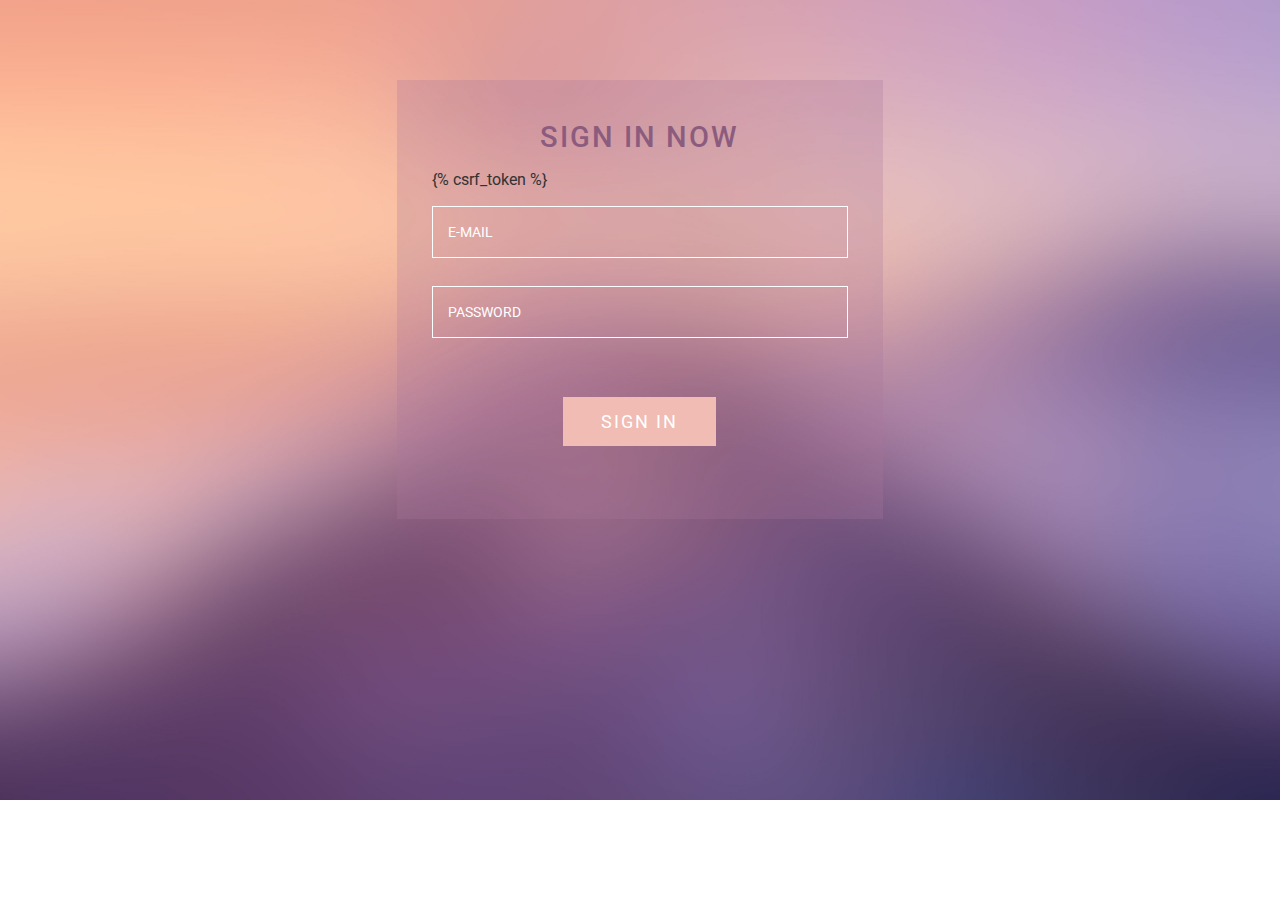
<file: template/admin/admin_login.html>
<!--A Design by W3layouts
Author: W3layout
Author URL: http://w3layouts.com
License: Creative Commons Attribution 3.0 Unported
License URL: http://creativecommons.org/licenses/by/3.0/
-->
<!DOCTYPE html>
<head>
<title>Eecommerce Admin Dashboard</title>
<meta name="viewport" content="width=device-width, initial-scale=1">
<meta http-equiv="Content-Type" content="text/html; charset=utf-8" />
<meta name="keywords" content="Visitors Responsive web template, Bootstrap Web Templates, Flat Web Templates, Android Compatible web template, 
Smartphone Compatible web template, free webdesigns for Nokia, Samsung, LG, SonyEricsson, Motorola web design" />
<script type="application/x-javascript"> addEventListener("load", function() { setTimeout(hideURLbar, 0); }, false); function hideURLbar(){ window.scrollTo(0,1); } </script>
<!-- bootstrap-css -->
<link rel="stylesheet" href="/static/admin_assets/css/bootstrap.min.css" >
<!-- //bootstrap-css -->
<!-- Custom CSS -->
<link href="/static/admin_assets/css/style.css" rel='stylesheet' type='text/css' />
<link href="/static/admin_assets/css/style-responsive.css" rel="stylesheet"/>
<!-- font CSS -->
<link href='//fonts.googleapis.com/css?family=Roboto:400,100,100italic,300,300italic,400italic,500,500italic,700,700italic,900,900italic' rel='stylesheet' type='text/css'>
<!-- font-awesome icons -->
<link rel="stylesheet" href="/static/admin_assets/css/font.css" type="text/css"/>
<link href="/static/admin_assets/css/font-awesome.css" rel="stylesheet"> 
<!-- //font-awesome icons -->
<script src="/static/admin_assets/js/jquery2.0.3.min.js"></script>
</head>
<body>
<div class="log-w3">
<div class="w3layouts-main">
	<h2>Sign In Now</h2>
		<form action="/login_func/" method="post">
			{% csrf_token %}
			<input type="email" class="ggg" name="email" placeholder="E-MAIL" required="">
			<input type="password" class="ggg" name="password" placeholder="PASSWORD" required="">
			<!-- <span><input type="checkbox" />Remember Me</span>
			<h6><a href="#">Forgot Password?</a></h6> -->
				<div class="clearfix"></div>
				<input type="submit" value="Sign In" name="login">
		</form>
		<!-- <p>Don't Have an Account ?<a href="registration.html">Create an account</a></p> -->
</div>
</div>
<script src="/static/admin_assets/js/bootstrap.js"></script>
<script src="/static/admin_assets/js/jquery.dcjqaccordion.2.7.js"></script>
<script src="/static/admin_assets/js/scripts.js"></script>
<script src="/static/admin_assets/js/jquery.slimscroll.js"></script>
<script src="/static/admin_assets/js/jquery.nicescroll.js"></script>
<!--[if lte IE 8]><script language="javascript" type="text/javascript" src="/static/admin_assets/js/flot-chart/excanvas.min.js"></script><![endif]-->
<script src="/static/admin_assets/js/jquery.scrollTo.js"></script>
</body>
</html>
</file>
<file: static/admin_assets/css/style.css>
/*
Author: W3layout
Author URL: http://w3layouts.com
License: Creative Commons Attribution 3.0 Unported
License URL: http://creativecommons.org/licenses/by/3.0/
*/
h4, h5, h6,
h1, h2, h3 {margin: 0;}
ul, ol {margin: 0;}
p {margin: 0;}

html, body{
	font-family: 'Roboto', sans-serif;
    font-size: 100%;
    overflow-x: hidden;
    background: url(../images/bg.jpg) no-repeat 0px 0px;
	background-size:cover;
}
body a{
	transition: 0.5s all ease;
	-webkit-transition: 0.5s all ease;
	-moz-transition: 0.5s all ease;
	-o-transition: 0.5s all ease;
	-ms-transition: 0.5s all ease;
	text-decoration:none;
}
h1,h2,h3,h4,h5,h6{
	margin:0;			   
}
p{
	margin:0;
}
ul,label{
	margin:0;
	padding:0;
}
body a:hover{
	text-decoration:none;
}
	/*sidebar navigation*/
#sidebar {
    width:240px;
    height:100%;
    position:fixed;
    background:rgba(52, 48, 48, 0.78);
    -webkit-transition:all .3s ease-in-out;
    -moz-transition:all .3s ease-in-out;
    -o-transition:all .3s ease-in-out;
    transition:all .3s ease-in-out;
}
#sidebar ul li {
    position: relative;
}
.leftside-navigation,.right-stat-bar{
    height: 100%;
}
.right-stat-bar ul {
    list-style-type: none;
    padding-left: 0;
}
/*LEFT NAVIGATION ICON*/
.dcjq-icon {
    height:17px;
    width:17px;
    display:inline-block;
    background:url(../images/nav-expand.png) no-repeat top;
    border-radius:3px;
    -moz-border-radius:3px;
    -webkit-border-radius:3px;
    position:absolute;
    right:10px;
}
.active .dcjq-icon {
    background:url(../images/nav-expand.png) no-repeat bottom;
    border-radius:3px;
    -moz-border-radius:3px;
    -webkit-border-radius:3px;
}
.right-side-accordion .dcjq-icon {
    height:17px;
    width:17px;
    display:inline-block;
    background:url(../images/acc-expand.png) no-repeat top;
    border-radius:3px;
    -moz-border-radius:3px;
    -webkit-border-radius:3px;
    position:absolute;
    right:10px;
}
.right-side-accordion .active .dcjq-icon {
    background:url(../images/acc-expand.png) no-repeat bottom;
    border-radius:3px;
    -moz-border-radius:3px;
    -webkit-border-radius: 3px;
}
.right-side-accordion li:nth-child(2) ul li .prog-row {
    border: none;
}
/*---*/
.nav-collapse.collapse {
    display:inline;
}
ul.sidebar-menu,ul.sidebar-menu li ul.sub {
    margin:-2px 0 0;
    padding:0;
}
ul.sidebar-menu {
    padding-top:80px;

}
#sidebar>ul>li>ul.sub {
    display:none;
}
#sidebar .sub-menu>.sub li a {
    padding-left:46px;
}
#sidebar>ul>li.active>ul.sub,#sidebar>ul>li>ul.sub>li>a {
    display:block;
}
ul.sidebar-menu li ul.sub li {
    background:rgba(52, 48, 48, 0);
    margin-bottom:0;
    margin-left:0;
    margin-right:0;
}
ul.sidebar-menu li ul.sub li a {
    font-size:12px;
    padding-top:13px;
    padding-bottom:13px;
    -webkit-transition:all 0.3s ease;
    -moz-transition:all 0.3s ease;
    -o-transition:all 0.3s ease;
    -ms-transition:all 0.3s ease;
    transition:all 0.3s ease;
    color:#fff;
}
ul.sidebar-menu li ul.sub li a:hover,ul.sidebar-menu li ul.sub li.active a {
    color:#fff;
    -webkit-transition:all 0.3s ease;
    -moz-transition:all 0.3s ease;
    -o-transition:all 0.3s ease;
    -ms-transition:all 0.3s ease;
    transition:all 0.3s ease;
    display:block;
    background:rgba(40, 40, 46, 0.28);
}
ul.sidebar-menu li {
    border-bottom:1px solid rgba(255,255,255,0.05);
}
ul.sidebar-menu li.sub-menu {
    line-height:15px;
}
ul.sidebar-menu ul.sub li {
    border-bottom:none;
}
ul.sidebar-menu li a span {
    display:inline-block;
}
ul.sidebar-menu li a {
    color:#fff;
    text-decoration:none;
    display:block;
    padding:18px 0 18px 25px;
    font-size:12px;
    outline:none;
    -webkit-transition:all 0.3s ease;
    -moz-transition:all 0.3s ease;
    -o-transition:all 0.3s ease;
    -ms-transition:all 0.3s ease;
    transition:all 0.3s ease;
}
ul.sidebar-menu li a.active, ul.sidebar-menu li a:hover, ul.sidebar-menu li a:focus {
    background: rgba(40, 40, 46, 0.28);
    color: #fff;
    display: block;
    -webkit-transition: all 0.3s ease;
    -moz-transition: all 0.3s ease;
    -o-transition: all 0.3s ease;
    -ms-transition: all 0.3s ease;
    transition: all 0.3s ease;
}
ul.sidebar-menu li a i {
    font-size:15px;
    padding-right:6px;
}
ul.sidebar-menu li a:hover i,ul.sidebar-menu li a:focus i {
    color:#fff;
}
ul.sidebar-menu li a.active i {
    color:#fff;
}
.mail-info,.mail-info:hover {
    margin:-3px 6px 0 0;
    font-size: 11px;
}
/*main content*/
#main-content {
    margin-left:240px;
    -webkit-transition:all .3s ease-in-out;
    -moz-transition:all .3s ease-in-out;
    -o-transition:all .3s ease-in-out;
    transition:all .3s ease-in-out;
}
.footer {
    background: #d19a98;
    padding: 20px;
}
.footer p {
    color: #fff;
    letter-spacing: 1px;
}
.footer p a {
    color: #744e7d;
}
.footer p a:hover {
    color: #fff;
}
.header {
    left:0;
    right:0;
    z-index:1002;
    background:rgb(240, 188, 180);
    -webkit-transition:all .3s ease-in-out;
    -moz-transition:all .3s ease-in-out;
    -o-transition:all .3s ease-in-out;
    transition:all .3s ease-in-out;
}
.merge-header {
    margin-right:240px;
}
.fixed-top {
    position:fixed;
    box-shadow:1px 0 3px rgba(0,0,0,.15);
}
.wrapper {
    display:inline-block;
    margin-top:80px;
    padding:15px;
    width:100%;
}
.brand {
    background:#8b5c7e;
    float:left;
    width:240px;
    height:80px;
    position:relative;
}
a.logo {
    font-size:32px;
    color:#fff;
    float:left;
    margin:20px 0 0 25px;
    text-transform:uppercase;
}
a.logo:hover,a.logo:focus {
    text-decoration:none;
    outline:none;
}
a.logo span {
    color: #FF6C60;
}
/*notification*/
#top_menu .nav>li,ul.top-menu>li {
    float:left;
}
.notify-row {
    float:left;
    margin-top:23px;
    margin-left:25px;
}
ul.top-menu {
    margin-right:15px;
    margin-top: 0;
}
ul.top-menu > li > a {
    color: #fff;
    font-size: 16px;
    background: #8b5c7e;
    padding: 4px 8px;
    margin-right: 15px;
    border-radius: 50%;
    -webkit-border-radius: 50%;
    padding-right: 8px !important;
}
ul.top-menu>li>a:hover,ul.top-menu>li>a:focus {
    background:#fa9fa4;
    text-decoration:none;
    color:#fff !important;
    padding-right:8px !important;
}
.nav .open>a, .nav .open>a:focus, .nav .open>a:hover {
     background:#fa9fa4 !important;
    color:#fff !important;
}
.notify-row .badge {
    position:absolute;
    right:-10px;
    top:-10px;
    z-index:100;
}
.dropdown-menu.extended {
    max-width:320px !important;
    min-width:160px !important;
    top:42px;
    width:300px !important;
    padding:0 10px;
    box-shadow:0 0px 5px rgba(0,0,0,0.1) !important;
    border-radius:5px;
    -webkit-border-radius:5px;
    background:#fff;
    border:none;
    left:-10px;
}
.notify-row .notification span.label {
    display:inline-block;
    height:21px;
    padding:5px;
    width:22px;
    font-size:12px;
    margin-right:10px;
}
.dropdown-menu.extended .alert-icon,.noti-info {
    float:left;
}
.noti-info {
    padding-left:10px;
    padding-top:6px;
    color:#414147;
}
.dropdown-menu.extended .alert {
    margin-bottom:10px;
}
.dropdown-menu.extended .alert-icon {
    border-radius:100%;
    display:inline-block;
    height:35px;
    width:35px;
}
.dropdown-menu.extended .alert-icon i {
    font-size:16px;
    width:35px;
    line-height:35px;
    height:35px;
}
.dropdown-menu.extended.inbox li a,.dropdown-menu.extended.tasks-bar li a {
    background:#f1f2f7;
    border-radius:5px;
    -webkit-border-radius:5px;
    padding:10px;
    margin-bottom:10px;
    float:left;
    width:100%;
}
.dropdown-menu.extended li p {
    margin:0;
    padding:10px 0;
    border-radius:0px;
    -webkit-border-radius:0px;
}
.dropdown-menu.extended li a {
    font-size:12px;
    list-style:none;
}
.dropdown-menu.extended.logout {
    padding:10px;
}
.dropdown-menu.extended.logout li a {
    padding:10px;
}
.dropdown-menu.extended li a:hover {
    color:#32323a;
}
.dropdown-menu.tasks-bar .task-info .desc {
    font-size:13px;
    font-weight:normal;
    float:left;
    width:80%;
}
.dropdown-menu.tasks-bar .task-info .desc h5 {
    color:#32323a;
    text-transform:uppercase;
    font-size:12px;
    font-weight:600;
    margin-bottom:5px;
    margin-top:0;
}
.dropdown-menu.tasks-bar .task-info .desc p {
    padding-top:0;
    color:#8f8f9b;
    font-weight:300;
}
.dropdown-menu.tasks-bar .task-info .percent {
    width:20%;
    float:right;
    font-size:13px;
    font-weight:600;
    padding-left:10px;
    line-height:normal;
}
.dropdown-menu.tasks-bar .progress {
    background:#fff;
}
.dropdown-menu.extended .progress {
    margin-bottom:0 !important;
    height:10px;
}
.dropdown-menu.inbox li a .photo img {
    border-radius:2px 2px 2px 2px;
    -webkit-border-radius:2px 2px 2px 2px;
    float:left;
    height:40px;
    margin-right:10px;
    width:40px;
}
.dropdown-menu.inbox li a .subject {
    display:block;
}
.dropdown-menu.inbox li a .subject .from {
    font-size:12px;
    font-weight:600;
}
.dropdown-menu.inbox li a .subject .time {
    font-size:11px;
    font-style:italic;
    font-weight:bold;
    position:absolute;
    right:20px;
}
.dropdown-menu.inbox li a .message {
    display:block !important;
    font-size:11px;
}
.top-nav {
    margin-top:20px;
}
.top-nav img {
    border-radius:50%;
    -webkit-border-radius:50%;
    width:33px;
}
.top-nav .icon-user i {
    height: 33px;
    width:33px;
    line-height: 33px;
    display: inline-block;
    font-size: 1.7em;
    padding-left: 10px;
}
.top-nav .icon-user .username {
    color: #555555;
    font-size: 13px;
    position: relative;
    top: -5px;
}
.top-nav .icon-user .caret {
    position: relative;
    top: -4px;
}
.top-nav ul.top-menu>li .dropdown-menu.logout {
    width:170px !important;
}
.top-nav li.dropdown .dropdown-menu {
    float:right;
    right:0;
    left:auto;
}
.dropdown-menu.extended.logout>li {
    float:left;
    width:100%;
}
.log-arrow-up {
    background:url("../images/top-arrow.png") no-repeat;
    width:18px;
    height:10px;
    margin-top:-20px;
    float:right;
    margin-right:15px;
}
.dropdown-menu.extended.logout>li>a {
    border-bottom:none !important;
}
.full-width .dropdown-menu.extended.logout>li>a:hover {
    background:#F1F2F7 !important;
    color:#32323a !important;
}
.dropdown-menu.extended.logout>li>a:hover {
    background:#F1F2F7 !important;
    border-radius:5px;
}
.dropdown-menu.extended.logout>li>a:hover i {
    color:#ffa2a2;
}
.dropdown-menu.extended.logout>li>a i {
    font-size:17px;
}
.dropdown-menu.extended.logout>li>a>i {
    padding-right:10px;
}
.top-nav .username {
    font-size:13px;
    color:#fff;
}
.top-nav ul.top-menu>li>a {
    border-radius: 100px;
    -webkit-border-radius: 100px;
    padding: 0px;
    background: none;
    margin-right: 0;
    border: 1px solid #8b5c7e;
    background: #8b5c7e;
}
.top-nav ul.top-menu>li.language>a {
    margin-top:-2px;
    padding:4px 12px;
    line-height:20px;
}
.top-nav ul.top-menu>li.language>a img {
    border-radius:0;
    -webkit-border-radius:0;
    width:18px;
}
.top-nav ul.top-menu>li.language ul.dropdown-menu li img {
    border-radius:0;
    -webkit-border-radius:0;
    width:18px;
}
.top-nav ul.top-menu>li {
    margin-left:10px;
}
.top-nav ul.top-menu>li>a:hover,.top-nav ul.top-menu>li>a:focus {
    border:1px solid #fa9fa4;
    background:#fa9fa4 !important;
    border-radius:100px;
    -webkit-border-radius:100px;
}
.top-nav .dropdown-menu.extended.logout {
    top:50px;
}
.top-nav .nav .caret {
    border-bottom-color:#A4AABA;
    border-top-color:#A4AABA;
}
.top-nav ul.top-menu>li>a:hover .caret {
    border-bottom-color:#000;
    border-top-color: #000;
}
/*form*/
.position-center {
    width:62%;
    margin: 0 auto;
}
/*----*/
.notify-arrow {
    background:url("../images/top-arrow.png") no-repeat;
    width:18px;
    height:10px;
    margin-top:0;
    opacity:0;
    position:absolute;
    left:16px;
    top:-20px;
    transition:all 0.25s ease 0s;
    z-index:10;
    margin-top:10px;
    opacity: 1;
}
/*search*/
.search {
    width: 20px;
    -webkit-transition: all .3s ease;
    -moz-transition: all .3s ease;
    -ms-transition: all .3s ease;
    -o-transition: all .3s ease;
    transition: all .3s ease;
    border: 1px solid #8b5c7e;
    box-shadow: none;
    background: #8b5c7e url(../images/search-icon.png) no-repeat 10px 8px;
    padding: 0 5px 0 30px;
    color: #fff;
    border-radius: 100px;
    -webkit-border-radius: 100px;
	cursor:pointer;
}
.search:focus {
    width:180px;
    border:1px solid #8b5c7e;
    box-shadow:none;
    -webkit-transition:all .3s ease;
    -moz-transition:all .3s ease;
    -ms-transition:all .3s ease;
    -o-transition:all .3s ease;
    transition:all .3s ease;
    color:#c8c8c8;
    font-weight: 300;
}
.todo-search:focus{
    width:100% !important;
}
/*--sidebar toggle---*/
.sidebar-toggle-box {
    float:left;
    margin-top:23px;
    margin-left:-15px;
    background:#8b5c7e;
    border-radius:50%;
    -webkit-border-radius:50%;
    width:32px;
    height:32px;
    position:absolute;
    right:-15px;
}
.sidebar-toggle-box .fa-bars {
    cursor:pointer;
    display:inline-block;
    font-size:15px;
    padding:8px 8px 8px 9px;
    color:#fff;
}
.sidebar-toggle-box:hover {
    background:#fa9fa4;
}
.hide-left-bar {
    margin-left:-240px !important;
    -webkit-transition:all .3s ease-in-out;
    -moz-transition:all .3s ease-in-out;
    -o-transition:all .3s ease-in-out;
    transition:all .3s ease-in-out;
}
.open-right-bar {
    right:0px !important;
    -webkit-transition:all .3s ease-in-out;
    -moz-transition:all .3s ease-in-out;
    -o-transition:all .3s ease-in-out;
    transition:all .3s ease-in-out;
}
.merge-left {
    margin-left:0px !important;
}
.hide-right-bar {
    margin-right:-240px !important;
    -webkit-transition:all .3s ease-in-out;
    -moz-transition:all .3s ease-in-out;
    -o-transition:all .3s ease-in-out;
    transition:all .3s ease-in-out;
}
.toggle-right-box {
    float:left;
    background:#f6f6f6;
    border-radius:50%;
    -webkit-border-radius:50%;
    width:35px;
    height:35px;
}
.toggle-right-box:hover {
    background:#ffa2a2;
}
.toggle-right-box:hover .fa-bars {
    color:rgba(0,0,0,0.3);
}
.toggle-right-box .fa-bars {
    cursor:pointer;
    display:inline-block;
    font-size:15px;
    padding:10px;
    color: #bfbfc1;
}
/*--market--*/
.market-update-block {
    padding: 2em 2em;
    background: #999;
}
.market-update-block h3 {
    color: #fff;
    font-size: 2em;
}
.market-update-block h4 {
	font-size: 1.2em;
    color: #fff;
    margin: 0.3em 0em;
}
.market-update-block p {
    color: #fff;
    font-size: 0.8em;
    line-height: 1.8em;
}
.market-update-block.clr-block-1 {
    background: #53d769;
    box-shadow: 0 2px 5px 0 rgba(0, 0, 0, 0.16), 0 2px 10px 0 rgba(0, 0, 0, 0.12);
    transition: 0.5s all;
  -webkit-transition: 0.5s all;
  -moz-transition: 0.5s all;
  -o-transition: 0.5s all;
}
.market-update-block.clr-block-2 {
    background:#fc3158;
    box-shadow: 0 2px 5px 0 rgba(0, 0, 0, 0.16), 0 2px 10px 0 rgba(0, 0, 0, 0.12);
    transition: 0.5s all;
  -webkit-transition: 0.5s all;
  -moz-transition: 0.5s all;
  -o-transition: 0.5s all;
}
.market-update-block.clr-block-3 {
    background:#147efb;
    box-shadow: 0 2px 5px 0 rgba(0, 0, 0, 0.16), 0 2px 10px 0 rgba(0, 0, 0, 0.12);
    transition: 0.5s all;
  -webkit-transition: 0.5s all;
  -moz-transition: 0.5s all;
  -o-transition: 0.5s all;
}
.market-update-block.clr-block-4 {
    background:#2a2727;
    box-shadow: 0 2px 5px 0 rgba(0, 0, 0, 0.16), 0 2px 10px 0 rgba(0, 0, 0, 0.12);
    transition: 0.5s all;
  -webkit-transition: 0.5s all;
  -moz-transition: 0.5s all;
  -o-transition: 0.5s all;
}
.market-update-block.clr-block-1:hover {
    background: #8b5c7e;
   transition: 0.5s all;
  -webkit-transition: 0.5s all;
  -moz-transition: 0.5s all;
  -o-transition: 0.5s all;
}
.market-update-block.clr-block-2:hover {
    background: #8b5c7e;
   transition: 0.5s all;
  -webkit-transition: 0.5s all;
  -moz-transition: 0.5s all;
  -o-transition: 0.5s all;
}
.market-update-block.clr-block-3:hover {
    background:#8b5c7e;
    transition: 0.5s all;
  -webkit-transition: 0.5s all;
  -moz-transition: 0.5s all;
  -o-transition: 0.5s all;
}
.market-update-block.clr-block-4:hover {
    background:#8b5c7e;
    transition: 0.5s all;
  -webkit-transition: 0.5s all;
  -moz-transition: 0.5s all;
  -o-transition: 0.5s all;
}
.market-update-right i.fa.fa-users {
    font-size: 3em;
    color:#fff;
   text-align: left;
}
.market-update-right i.fa.fa-eye {
     font-size: 3em;
    color:#fff;
   text-align: left;
}
.market-update-right i.fa.fa-usd {
     font-size:3em;
    color:#fff;
    text-align: left;
}
.market-update-right i.fa.fa-shopping-cart{
     font-size:3em;
    color:#fff;
    text-align: left;
}
.market-update-left {
    padding: 0px;
}
.market-update-right {
    padding-left: 0;
}
.market-updates {
    margin: 1.5em 0;
}
/*--market--*/
.panel-heading {
    position: relative;
    height: 57px;
    line-height: 57px;
    letter-spacing: 0.2px;
    color: #000;
    font-size: 18px;
    font-weight: 400;
    padding: 0 16px;
    background:#ddede0;
   border-top-right-radius: 2px;
   border-top-left-radius: 2px; 
    text-transform: uppercase;
    text-align: center;
}
.panel {
    border: none ! important;
}
.agileinfo-grap {
    padding: 2em;
    background:rgb(238, 249, 240);
	box-shadow: 0 2px 5px 0 rgba(0, 0, 0, 0.16), 0 2px 10px 0 rgba(0, 0, 0, 0.12);
}
header.agileits-box-header.clearfix h3 {
    font-size: 24px;
    font-weight: 400;
    text-transform: uppercase;
    color:#000;
    text-align: center;
    margin-bottom: 1em;
}
.calendar-widget {
    background-color: #eef9f0;
    border-radius: 4px;
    -webkit-box-shadow: 0 1px 1px rgba(0,0,0,.05);
    box-shadow: 0 1px 1px rgba(0,0,0,.05);
	padding: 2em;
}
span.panel-title{
	color:#000000;
	 font-size: 18px;
}

.agile-calendar-grid {
    border: 1px solid #c0dbc5;
}
.alert-info .alert-icon {
    background-color: #99cce3;
}
.alert-danger .alert-icon {
    background-color: #fcb1ae;
}
.alert-success .alert-icon {
    background-color: #98d7ad;
}
.alert-warning .alert-icon {
    background-color: #ffe699;
}
.alert-icon i {
    width: 40px;
    height: 40px;
    display: block;
    text-align: center;
    line-height: 40px;
    font-size: 20px;
    color: #fff;
}
.alert-icon {
    width: 40px;
    height: 40px;
    display: inline-block;
    -webkit-border-radius: 100%;
    -moz-border-radius: 100%;
    border-radius: 100%;
}
.notification-sender {
    color: #414147;
}
.alert-success .notification-info a {
    color: #42b663;
}
.notification-info p {
    margin: 0px;
    color: #999;
    font-size: 12px;
}
.notification-meta {
    margin-bottom: 3px;
    padding-left: 0;
    list-style: none;
}
.notification-info {
    margin-left: 56px;
    margin-top: -40px;
}
.notifications{
	background-color: #eef9f0;
    border-radius: 4px;
    -webkit-box-shadow: 0 1px 1px rgba(0,0,0,.05);
    box-shadow: 0 1px 1px rgba(0,0,0,.05);
    padding: 2em;
}
.alert-danger .notification-info a {
    color: #fb6f6b;
}
.alert-info .notification-info a {
    color: #45a2c9;
}
.alert {
    padding: 16.8px !important;
}
/*-- graphs --*/
.area-grids{
    border: 10px solid #d8d8d8;
    background: #FFF;
    padding: 1em;
}
.charts-right {
    padding-left: 0;
}
.chart-left {
    padding-right: 0;
}
.agile-bottom-right {
    padding-left: 0;
}
.agile-bottom-left {
    padding-right: 0;
}
#graph {
  width: 100%;
  margin: 20px auto 0 auto;
}
pre {
  height: 250px;
  overflow: auto;
}

div#graph1,div#graph4,div#graph5,div#graph6,div#graph7,div#graph8,div#graph9 {
    width: 100% !important;
    z-index: 1;
}
.agile-Updating-grids, .agile-bottom-grid, .agile-last-grid {
    background: #eef9f0;
    padding: 2em;
	border-radius: 4px;
    -webkit-box-shadow: 0 1px 1px rgba(0,0,0,.05);
    box-shadow: 0 1px 1px rgba(0,0,0,.05);
}
.agile-bottom-grids {
    margin: 2em 0;
}
.agil-info-calendar {
    margin: 1.5em 0;
}
.area-grids-heading h3 {
    font-size: 20px;
    color: #000;
    text-align: center;
    margin-bottom: 1em;
    text-transform: uppercase;
}
/*-- graphs --*/
/*--statistics--*/
.stats-info ul li {
    margin-bottom: 1em;
    border-bottom:1px solid #e1ab91;
    padding-bottom: 18px;
    font-size: 0.9em;
    color: #555;
}
.table>thead>tr>th {
    border-bottom: 1px solid #e1ab91 ! important;
}
.table>tbody>tr>td, .table>tbody>tr>th, .table>tfoot>tr>td, .table>tfoot>tr>th, .table>thead>tr>td, .table>thead>tr>th {
    border-bottom: 1px solid #e9e9e9 ! important;
}
.progress.progress-right {
    width: 25%;
    float: right;
    height: 8px;
    margin-bottom: 0;
}
.stats-info ul li.last {
    border-bottom: none;
    padding-bottom: 0;
    margin-bottom: 0.5em;
}
.stats-info span.pull-right {
    font-size: 0.7em;
    margin-left: 11px;
    line-height: 2em;
}
.table.stats-table {
    margin-bottom: 0;
}
.stats-table span.label{
    font-weight: 500;
}
.stats-table h5 {
    color: #4F52BA;
    font-size: 0.9em;
}
.stats-table h5.down {
    color: #D81B60;
}
.stats-table h5 i.fa {
    font-size: 1.2em;
    font-weight: 800;
    margin-left: 3px;
}
.stats-table thead tr th {
    color: #8b5c7e;
}
.stats-table td {
    font-size: 0.9em;
    color: #555;
    padding: 11px !important;
}
/*--//statistics--*/
/*--Progress bars--*/
.progress {
    height: 10px;
    margin: 7px 0;
    overflow: hidden;
    background: #e1e1e1;
    z-index: 1;
    cursor: pointer;
}
.task-info .percentage{
	float:right;
	height:inherit;
	line-height:inherit;
}
.task-desc{
	font-size:12px;
}
.wrapper-dropdown-3 .dropdown li a:hover span.task-desc {
	color:#65cea7;
}
.progress .bar {
		z-index: 2;
		height:15px; 
		font-size: 12px;
		color: white;
		text-align: center;
		float:left;
		-webkit-box-sizing: content-box;
		-moz-box-sizing: content-box;
		-ms-box-sizing: content-box;
		box-sizing: content-box;
		-webkit-transition: width 0.6s ease;
		  -moz-transition: width 0.6s ease;
		  -o-transition: width 0.6s ease;
		  transition: width 0.6s ease;
	}
.progress-striped .yellow{
	background:#f0ad4e;
} 
.progress-striped .green{
	background:#5cb85c;
} 
.progress-striped .light-blue{
	background:#4F52BA;
} 
.progress-striped .red{
	background:#d9534f;
} 
.progress-striped .blue{
	background:#428bca;
} 
.progress-striped .orange {
	background:#e94e02;
}
.progress-striped .bar {
  background-image: -webkit-gradient(linear, 0 100%, 100% 0, color-stop(0.25, rgba(255, 255, 255, 0.15)), color-stop(0.25, transparent), color-stop(0.5, transparent), color-stop(0.5, rgba(255, 255, 255, 0.15)), color-stop(0.75, rgba(255, 255, 255, 0.15)), color-stop(0.75, transparent), to(transparent));
  background-image: -webkit-linear-gradient(45deg, rgba(255, 255, 255, 0.15) 25%, transparent 25%, transparent 50%, rgba(255, 255, 255, 0.15) 50%, rgba(255, 255, 255, 0.15) 75%, transparent 75%, transparent);
  background-image: -moz-linear-gradient(45deg, rgba(255, 255, 255, 0.15) 25%, transparent 25%, transparent 50%, rgba(255, 255, 255, 0.15) 50%, rgba(255, 255, 255, 0.15) 75%, transparent 75%, transparent);
  background-image: -o-linear-gradient(45deg, rgba(255, 255, 255, 0.15) 25%, transparent 25%, transparent 50%, rgba(255, 255, 255, 0.15) 50%, rgba(255, 255, 255, 0.15) 75%, transparent 75%, transparent);
  background-image: linear-gradient(45deg, rgba(255, 255, 255, 0.15) 25%, transparent 25%, transparent 50%, rgba(255, 255, 255, 0.15) 50%, rgba(255, 255, 255, 0.15) 75%, transparent 75%, transparent);
  -webkit-background-size: 40px 40px;
  -moz-background-size: 40px 40px;
  -o-background-size: 40px 40px;
  background-size: 40px 40px;
}
.progress.active .bar {
  -webkit-animation: progress-bar-stripes 2s linear infinite;
  -moz-animation: progress-bar-stripes 2s linear infinite;
  -ms-animation: progress-bar-stripes 2s linear infinite;
  -o-animation: progress-bar-stripes 2s linear infinite;
  animation: progress-bar-stripes 2s linear infinite;
}
@-webkit-keyframes progress-bar-stripes {
  from {
    background-position: 40px 0;
  }
  to {
    background-position: 0 0;
  }
}
@-moz-keyframes progress-bar-stripes {
  from {
    background-position: 40px 0;
  }
  to {
    background-position: 0 0;
  }
}
@-ms-keyframes progress-bar-stripes {
  from {
    background-position: 40px 0;
  }
  to {
    background-position: 0 0;
  }
}
@-o-keyframes progress-bar-stripes {
  from {
    background-position: 0 0;
  }
  to {
    background-position: 40px 0;
  }
}
@keyframes progress-bar-stripes {
  from {
    background-position: 40px 0;
  }
  to {
    background-position: 0 0;
  }
}
/*--Progress bars--*/
.stats-info-agileits {
    background: #eef9f0;
    padding: 2em;
    border-radius: 4px;
    -webkit-box-shadow: 0 1px 1px rgba(0,0,0,.05);
    box-shadow: 0 1px 1px rgba(0,0,0,.05);
}
.agileits-w3layouts-stats {
    margin: 1.5em 0;
}
h4.title {
    font-size: 20px;
    color: #000;
    text-align: center;
    margin-bottom: 2em;
    text-transform: uppercase;
}
.stats-last-agile {
    background: #eef9f0;
    padding: 2em;
    border-radius: 4px;
    -webkit-box-shadow: 0 1px 1px rgba(0,0,0,.05);
    box-shadow: 0 1px 1px rgba(0,0,0,.05);
}
.w3-agile-google_map{
    background: #eef9f0;
    padding: 2em;
    border-radius: 4px;
    -webkit-box-shadow: 0 1px 1px rgba(0,0,0,.05);
    box-shadow: 0 1px 1px rgba(0,0,0,.05);
}
.w3-agile-map-left iframe{
		width:100%;
		min-height:450px;
		border: 15px solid #ffffff;
		outline:none;
}
.w3-agile-map-right iframe{
		width:100%;
		min-height:450px;
		border: 15px solid #ffffff;
		outline:none;
}
/*button*/
.btn-row {
    margin-bottom: 10px;
}
.typo-agile {
    background: #eef9f0;
    padding: 2em;
    border-radius: 4px;
    -webkit-box-shadow: 0 1px 1px rgba(0,0,0,.05);
    box-shadow: 0 1px 1px rgba(0,0,0,.05);
}
/*-- icons --*/
.codes a {
    color: #999;
}
.icon-box {
    padding: 8px 15px;
   background: rgb(218, 223, 219);
    margin: 1em 0 1em 0;
    border: 5px solid #eef9f0;
    text-align: left;
    -moz-box-sizing: border-box;
    -webkit-box-sizing: border-box;
    box-sizing: border-box;
    font-size: 13px;
    transition: 0.5s all;
    -webkit-transition: 0.5s all;
    -o-transition: 0.5s all;
    -ms-transition: 0.5s all;
    -moz-transition: 0.5s all;
    cursor: pointer;
} 
.icon-box:hover {
    background: #000;
	transition:0.5s all;
	-webkit-transition:0.5s all;
	-o-transition:0.5s all;
	-ms-transition:0.5s all;
	-moz-transition:0.5s all;
}
.icon-box:hover i.fa {
	color:#fff !important;
}
.icon-box:hover a.agile-icon {
	color:#fff !important;
}
.codes .bs-glyphicons li {
    float: left;
    width: 12.5%;
    height: 115px;
    padding: 10px; 
    line-height: 1.4;
    text-align: center;  
    font-size: 12px;
    list-style-type: none;	
}
.codes .bs-glyphicons .glyphicon {
    margin-top: 5px;
    margin-bottom: 10px;
    font-size: 24px;
}
.codes .glyphicon {
    position: relative;
    top: 1px;
    display: inline-block;
    font-family: 'Glyphicons Halflings';
    font-style: normal;
    font-weight: 400;
    line-height: 1;
    -webkit-font-smoothing: antialiased;
    -moz-osx-font-smoothing: grayscale;
	color: #777;
} 
.codes .bs-glyphicons .glyphicon-class {
    display: block;
    text-align: center;
    word-wrap: break-word;
}
h3.icon-subheading {
    font-size: 28px;
    color: #b64d99 !important;
    margin: 30px 0 15px;
    letter-spacing: 2px;
    border: none;
    display: block;
}
h3.agileits-icons-title {
    text-align: center;
    font-size: 33px;
    color: #222222;
    font-weight: 600;
    letter-spacing: 2px;
}
.icons a {
    color: #000000;
}
.icon-box i {
    margin-right: 10px !important;
    font-size: 20px !important;
    color: #000000!important;
}
.bs-glyphicons li {
    float: left;
    width: 18%;
    height: 115px;
    padding: 10px;
    line-height: 1.4;
    text-align: center;
    font-size: 12px;
    list-style-type: none;
    background:rgba(149, 149, 149, 0.18);
    margin: 1%;
}
.bs-glyphicons .glyphicon {
    margin-top: 5px;
    margin-bottom: 10px;
    font-size: 24px;
	color: #282a2b;
}
.glyphicon {
    position: relative;
    top: 1px;
    display: inline-block;
    font-family: 'Glyphicons Halflings';
    font-style: normal;
    font-weight: 400;
    line-height: 1;
    -webkit-font-smoothing: antialiased;
    -moz-osx-font-smoothing: grayscale;
	color: #777;
} 
.bs-glyphicons .glyphicon-class {
    display: block;
    text-align: center;
    word-wrap: break-word;
}
@media (max-width:1080px){
.icon-box {
    width: 33.33%;
}
}
@media (max-width:991px){
	h3.agileits-icons-title {
		font-size: 28px;
	}
	h3.icon-subheading {
		font-size: 22px;
	}
}
@media (max-width:768px){
	h3.agileits-icons-title {
		font-size: 28px;
	}
	h3.icon-subheading {
		font-size: 25px;
	}
	.row {
		margin-right: 0;
		margin-left: 0;
	}
	.icon-box {
    margin: 0;
    width: 100%;
}
}
@media (max-width: 640px){
	.icon-box {
		float: left;
		width: 50%;
	}
}
@media (max-width: 480px){
	.bs-glyphicons li {
		width: 31%;
	}
}
@media (max-width: 414px){
	h3.agileits-icons-title {
		font-size: 23px;
	}
	h3.icon-subheading {
		font-size: 18px;
	}
	.bs-glyphicons li {
		width: 31.33%;
	}
}
@media (max-width: 384px){
	.icon-box {
		float: none;
		width: 100%;
	}
}
/*-- //icons --*/
.w3_wthree_agileits_icons.main-grid-border {
    padding: 5em 0;
}
/*--Typography--*/
.well {
    font-weight: 300;
    font-size: 14px;
}
.list-group-item {
    font-weight: 300;
    font-size: 14px;
}
li.list-group-item1 {
    font-size: 14px;
    font-weight: 300;
}
.typo p {
    margin: 0;
    font-size: 14px;
    font-weight: 300;
}
.show-grid [class^=col-] {
    background: #fff;
	text-align: center;
	margin-bottom: 10px;
	line-height: 2em;
	border: 10px solid #f0f0f0;
}
.show-grid [class*="col-"]:hover {
	background: #e0e0e0;
}
.grid_3{
	margin-bottom:2em;
}
.xs h3, h3.m_1{
	color:#000;
	font-size:1.7em;
	font-weight:300;
	margin-bottom: 1em;
}
.grid_3 p{
	color: #999;
	font-size: 0.85em;
	margin-bottom: 1em;
	font-weight: 300;
}
.grid_4{
	background:none;
	
}
.label {
	font-weight: 300 !important;
	border-radius:4px;
}  
.grid_5{
	background:none;
	padding:2em 0;
}
.grid_5 h3, .grid_5 h2, .grid_5 h1, .grid_5 h4, .grid_5 h5, h3.hdg, h3.bars {
    margin-bottom: 1em;
    color: #b64d99;
    font-size: 26px;
    letter-spacing: 2px;
}
.table > thead > tr > th, .table > tbody > tr > th, .table > tfoot > tr > th, .table > thead > tr > td, .table > tbody > tr > td, .table > tfoot > tr > td {
	border-top: none !important;
}
.tab-content > .active {
	display: block;
	visibility: visible;
}
.pagination > .active > a, .pagination > .active > span, .pagination > .active > a:hover, .pagination > .active > span:hover, .pagination > .active > a:focus, .pagination > .active > span:focus {
	z-index: 0;
}
.badge-primary {
	background-color: #03a9f4;
}
.badge-success {
	background-color: #fb5710;
}
.badge-warning {
	background-color: #ffc107;
}
.badge-danger {
	background-color: #e51c23;
}
.grid_3 p{
	line-height: 2em;
	color: #888;
	font-size: 0.9em;
	margin-bottom: 1em;
	font-weight: 300;
}
.bs-docs-example {
	margin: 1em 0;
}
section#tables  p {
	margin-top: 1em;
}
.tab-container .tab-content {
	border-radius: 0 2px 2px 2px;
	border: 1px solid #e0e0e0;
	padding: 16px;
	background-color: #ffffff;
}
.table td, .table>tbody>tr>td, .table>tbody>tr>th, .table>tfoot>tr>td, .table>tfoot>tr>th, .table>thead>tr>td, .table>thead>tr>th {
	padding: 15px!important;
}
.table > thead > tr > th, .table > tbody > tr > th, .table > tfoot > tr > th, .table > thead > tr > td, .table > tbody > tr > td, .table > tfoot > tr > td {
	font-size: 0.9em;
	color: #999;
	border-top: none !important;
}
.tab-content > .active {
	display: block;
	visibility: visible;
}
.label {
	font-weight: 300 !important;
}
.label {
	padding: 4px 6px;
	border: none;
	text-shadow: none;
}
.alert {
	font-size: 0.85em;
}
h1.t-button,h2.t-button,h3.t-button,h4.t-button,h5.t-button {
	line-height:2em;
	margin-top:0.5em;
	margin-bottom: 0.5em;
}
li.list-group-item1 {
	line-height: 2.5em;
}
.input-group {
	margin-bottom: 20px;
}
.in-gp-tl{
	padding:0;
}
.in-gp-tb{
	padding-right:0;
}
.list-group {
	margin-bottom: 48px;
}
ol {
	margin-bottom: 44px;
}
h2.typoh2{
    margin: 0 0 10px;
}
@media (max-width:768px){
.grid_5 {
	padding: 0 0 1em;
}
.grid_3 {
	margin-bottom: 0em;
}
}
@media (max-width:640px){
h1, .h1, h2, .h2, h3, .h3 {
	margin-top: 0px;
	margin-bottom: 0px;
}
.grid_5 h3, .grid_5 h2, .grid_5 h1, .grid_5 h4, .grid_5 h5, h3.hdg, h3.bars {
	margin-bottom: .5em;
}
.progress {
	height: 10px;
	margin-bottom: 10px;
}
ol.breadcrumb li,.grid_3 p,ul.list-group li,li.list-group-item1 {
	font-size: 14px;
}
.breadcrumb {
	margin-bottom: 25px;
}
.well {
	font-size: 14px;
	margin-bottom: 10px;
}
h2.typoh2 {
	font-size: 1.5em;
}
.label {
	font-size: 60%;
}
.in-gp-tl {
	padding: 0 1em;
}
.in-gp-tb {
	padding-right: 1em;
}
}
@media (max-width:480px){
.grid_5 h3, .grid_5 h2, .grid_5 h1, .grid_5 h4, .grid_5 h5, h3.hdg, h3.bars {
	font-size: 1.2em;
}
.table h1 {
	font-size: 26px;
}
.table h2 {
	font-size: 23px;
}
.table h3 {
	font-size: 20px;
}
.label {
	font-size: 53%;
}
.alert,p {
	font-size: 14px;
}
.pagination {
	margin: 20px 0 0px;
}
.grid_3.grid_4.w3layouts {
	margin-top: 25px;
}
}
@media (max-width: 320px){
.grid_4 {
	margin-top: 18px;
}
h3.title {
	font-size: 1.6em;
}
.alert, p,ol.breadcrumb li, .grid_3 p,.well, ul.list-group li, li.list-group-item1,a.list-group-item {
	font-size: 13px;
}
.alert {
	padding: 10px;
	margin-bottom: 10px;
}
ul.pagination li a {
	font-size: 14px;
	padding: 5px 10px;
}
.list-group {
	margin-bottom: 10px;
}
.well {
	padding: 10px;
}
.nav > li > a {
	font-size: 14px;
}
}
/*-- //typography --*/
.typo {
    padding: 5em 0;
}
ul.bs-glyphicons-list {
    padding: 0;
}
.w3ls_head {
    font-size: 30px;
    color: #000000;
    margin-bottom: 2em;
    letter-spacing: 2px;
    text-transform: uppercase;
    text-align: center;
}
.agile-grid{
	background: #eef9f0;
    padding: 2em;
    border-radius: 4px;
    -webkit-box-shadow: 0 1px 1px rgba(0,0,0,.05);
    box-shadow: 0 1px 1px rgba(0,0,0,.05);
}
.wthree-font-awesome{
	background: #eef9f0;
    padding: 2em;
    border-radius: 4px;
    -webkit-box-shadow: 0 1px 1px rgba(0,0,0,.05);
    box-shadow: 0 1px 1px rgba(0,0,0,.05);
}
.w3layouts-glyphicon{
	background: #eef9f0;
    padding: 2em;
    border-radius: 4px;
    -webkit-box-shadow: 0 1px 1px rgba(0,0,0,.05);
    box-shadow: 0 1px 1px rgba(0,0,0,.05);
}
.table-agile-info{
	background: #eef9f0;
    padding: 2em;
    border-radius: 4px;
    -webkit-box-shadow: 0 1px 1px rgba(0,0,0,.05);
    box-shadow: 0 1px 1px rgba(0,0,0,.05);
}
.form-w3layouts{
	background: #eef9f0;
    padding: 2em;
    border-radius: 4px;
    -webkit-box-shadow: 0 1px 1px rgba(0,0,0,.05);
    box-shadow: 0 1px 1px rgba(0,0,0,.05);
}
.panel-default>.panel-heading {
    color: #000000 ! important;
    background-color: #ddede0 ! important;
    border-color: #ddede0 ! important;
    font-size: 20px;
}
p.hd-title {
    color: #b64d99;
    font-size: 20px;
    margin-bottom: 1em;
}
.bg-success {
    color: #c6efd0;
    background-color: #27c24c;
}
.bg-info {
    color: #dcf2f8;
    background-color: #23b7e5;
}
.bg-info {
    color: #dcf2f8;
    background-color: #23b7e5;
}
.bg-danger {
    color: #ffffff;
    background-color: #f05050;
}
.text-success {
    color: #27c24c;
}
.text-warning {
    color: #fad733;
}
.text-danger {
    color: #f05050;
}
.btn-default {
    color: #58666e !important;
    background-color: #fcfdfd;
    background-color: #fff;
    border-color: #dee5e7;
    border-bottom-color: #d8e1e3;
    -webkit-box-shadow: 0 1px 1px rgba(90, 90, 90, 0.1);
    box-shadow: 0 1px 1px rgba(90, 90, 90, 0.1);
}
select.input-sm {
    height: 30px;
    line-height: 30px;
}
.w-sm {
    width: 150px;
}
.inline {
    display: inline-block !important;
}
.v-middle {
    vertical-align: middle !important;
}
.m-b-xs {
    margin-bottom: 5px;
}
#upload{
    font-family:'PT Sans Narrow', sans-serif;
    background-color:#fff;
    /*background-image:-webkit-linear-gradient(top, #373a3d, #313437);*/
    /*background-image:-moz-linear-gradient(top, #373a3d, #313437);*/
    /*background-image:linear-gradient(top, #373a3d, #313437);*/
    width:100%;
    padding:30px;
    border-radius:3px;
    margin:0px auto 100px;
    /*box-shadow: 0 0 10px rgba(0, 0, 0, 0.3);*/
}
#drop{
    background-color: #fff;
    padding: 100px 50px;
    margin-bottom: 30px;
    border: 5px dashed #F1F2F7;
    border-radius: 3px;
    /*border-image: url('../img/border-image.png') 25 repeat;*/
    text-align: center;
    text-transform: uppercase;
    font-size:16px;
    font-weight:bold;
    color:#7f858a;
}
#drop a{
    background-color:#8b5c7e;
    padding:12px 26px;
    color:#fff;
    font-size:14px;
    border-radius:2px;
    cursor:pointer;
    display:inline-block;
    margin-top:12px;
    line-height:1;
}
#drop a:hover{
    background-color:#dfa7a6;
}
#drop input{
    display:none;
}
#upload ul{
    list-style:none;
    margin:0;
    /*border-top:1px solid #2b2e31;*/
    /*border-bottom:1px solid #3d4043;*/
}
#upload ul li{
    background-color:#F1F2F7;
    /*background-image:-webkit-linear-gradient(top, #333639, #303335);*/
    /*background-image:-moz-linear-gradient(top, #333639, #303335);*/
    /*background-image:linear-gradient(top, #333639, #303335);*/
    /*border-top:1px solid #3d4043;*/
    /*border-bottom:1px solid #2b2e31;*/
    padding:15px;
    height: 80px;
    position: relative;
}
#upload ul li input{
    display: none;
}
#upload ul li p{
    width: 144px;
    overflow: hidden;
    white-space: nowrap;
    color: #32323a;
    font-size: 16px;
    font-weight: bold;
    position: absolute;
    top: 20px;
    left: 100px;
}
#upload ul li i{
    font-weight: normal;
    font-style:normal;
    color:#7f7f7f;
    display:block;
}
#upload ul li canvas{
    top: 15px;
    left: 32px;
    position: absolute;
}
#upload ul li span{
    width: 15px;
    height: 12px;
    background: url('../img/icons.png') no-repeat;
    position: absolute;
    top: 34px;
    right: 33px;
    cursor:pointer;
}
#upload ul li.working span{
    height: 16px;
    background-position: 0 -12px;
}
#upload ul li.error p{
    color: #8b5c7e;
}
#tzine-download{
    opacity:0.9;
    background-color:#257691;
    font-size:11px;
    text-align:center;
    text-transform:uppercase;
    width:150px;
    height:28px;
    line-height:28px;
    text-decoration:none !important;
    display: inline-block;
    border-radius: 2px;
    color: #fff !important;
    font-weight: bold;
    box-shadow: 0 -1px 2px #1e5e74 inset;
    border-top:1px solid #26849c;
    text-shadow:1px 1px 1px #1e6176;
    margin-top:6px;
}
#tzine-download:hover{
    opacity:1;
}
#tzine-actions{
    position:absolute;
    top:0;
    width:500px;
    right:50%;
    margin-right:-420px;
    text-align:right;
}
#tzine-actions iframe{
    display: inline-block;
    height: 21px;
    width: 95px;
    position: relative;
    float: left;
    margin-top: 11px;
}
.badge.bg-important {
    background: #ff6c60;
}
.badge.bg-warning {
    background: #FCB322;
}
/* mail inbox */
.mail-nav {
    margin:15px -15px 0 -15px;
}
.mail-nav li a {
    border-radius:0;
    -webkit-border-radius:0;
    border-top:1px solid #f2f3f6;
    padding:15px;
    border-right:3px solid rgba(0,0,0,0);
}
.mail-nav>li>a:hover,.mail-nav>li>a:focus {
    background:#fafafa;
    color:#8b5c7e;
    border-right:3px solid #8b5c7e;
}
.mail-nav>li.active>a,.mail-nav>li.active>a:hover,.mail-nav>li.active>a:focus {
    background:#fafafa;
    color:#8b5c7e;
    border-right:3px solid #8b5c7e;
}
.mail-nav>li+li {
    margin-left:0;
    margin-top:0px;
}
.mail-nav i {
    font-size:16px;
    margin-right:10px;
}
.inbox-notification {
    margin-top:-2px;
}
.user-head .inbox-avatar {
    width:65px;
    float:left;
}
.user-head .inbox-avatar img {
    border-radius:4px;
    -webkit-border-radius:4px;
}
.user-head .user-name {
    display:inline-block;
    margin:0 0 0 10px;
}
.user-head .user-name h5 {
    font-size:14px;
    margin-top:15px;
    margin-bottom:0;
    font-weight:300;
}
.user-head .user-name h5 a {
    color:#fff;
}
.user-head .user-name span a {
    font-size:12px;
    color:#87e2e7;
}
a.mail-dropdown {
    background:#80d3d9;
    padding:3px 5px;
    font-size:10px;
    color:#01a7b3;
    border-radius:2px;
    margin-top:20px;
}
.inbox-body {
    padding:20px;
}
.btn-compose {
    background:#f0bcb4;
    padding:12px 0;
    text-align:center;
    width:100%;
    color:#fff;
}
.btn-compose:hover,.btn-compose:focus {
    background:#1ca59e;
    color:#fff;
}
ul.inbox-nav {
    display:inline-block;
    width:100%;
    margin:0;
    padding:0;
}
.inbox-divider {
    border-bottom:1px solid #d5d8df;
}
.inbox-action {
    margin-top:50px;
}
.src-position {
    margin-top:-7px;
}
.mail-src-position {
    margin-top:-3px;
}
ul.labels-info {
    border-bottom:1px solid #f1f2f7;
    margin-bottom:10px;
}
ul.inbox-nav li {
    display:inline-block;
    line-height:45px;
    width:100%;
}
ul.inbox-nav li a {
    color:#6a6a6a;
    line-height:45px;
    width:100%;
    display:inline-block;
    padding:0 20px;
}
ul.inbox-nav li a:hover,ul.inbox-nav li.active a,ul.inbox-nav li a:focus {
    color:#6a6a6a;
    background:#d5d7de;
}
ul.inbox-nav li a i {
    padding-right:10px;
    font-size:16px;
    color:#6a6a6a;
}
ul.inbox-nav li a span.label {
    margin-top:13px;
}
ul.labels-info li h4 {
    padding-top:5px;
    color:#5c5c5e;
    font-size:15px;
    text-transform:uppercase;
}
ul.labels-info li {
    margin:0;
}
ul.labels-info li a {
    color:#6a6a6a;
    border-radius:0;
    padding-left:0;
    padding-right:0;
}
ul.labels-info li a:hover,ul.labels-info li a:focus {
    color:#6a6a6a;
    background:none;
}
ul.labels-info li a i {
    padding-right:10px;
}
.nav.nav-pills.nav-stacked.labels-info p {
    margin-bottom:0;
    padding:0 22px;
    color:#9d9f9e;
    font-size:11px;
}
.inbox-head {
    padding:20px;
    background:#41cac0;
    color:#fff;
    border-radius:0 4px 0 0;
    -webkit-border-radius:0 4px 0 0;
    min-height:80px;
}
.inbox-head h3 {
    margin:0;
    display:inline-block;
    padding-top:6px;
    font-weight:300;
}
.inbox-head .sr-input {
    height:40px;
    border:none;
    box-shadow:none;
    padding:0 10px;
    float:left;
    border-radius:4px 0 0 4px;
    color:#8a8a8a;
}
.inbox-head .sr-btn {
    height:40px;
    border:none;
    background:#00a6b2;
    color:#fff;
    padding:0 20px;
    border-radius:0 4px 4px 0;
    -webkit-border-radius:0 4px 4px 0;
}
.wht-bg {
    background: #fff;
    padding: 20px;
}
.wht-bg h4 {
    font-size:24px;
    color:#a2a2a2;
    font-weight:300;
	text-align:left;
}
.table-inbox-wrap {
    margin:0 -15px;
}
.mail-checkbox {
    margin-right:10px;
}
.table-inbox {
    margin:0;
}
.table-inbox tr td {
    padding:12px !important;
}
.table-inbox tr td:first-child {
    width:5%;
}
.table-inbox tr td:first-child .icheckbox_minimal {
    margin-left:15px;
}
.table-inbox tr td:hover {
    cursor:pointer;
}
.table-inbox tr td .fa-star.inbox-started,.table-inbox tr td .fa-star:hover {
    color:#f78a09;
}
.table-inbox tr td .fa-star {
    color:#d5d5d5;
}
.table-inbox tr.unread td {
    font-weight:600;
    background:#f7f7f7;
}
.table-inbox tr.unread a {
    color: #32323a;
}
.table-inbox tr a {
    color: #767676;
}
ul.inbox-pagination {
    float:right;
    list-style-type: none;
}
ul.inbox-pagination li {
    float:left;
}
.pagination li a {
    color: #32323a;
}
.mail-option {
    display:inline-block;
    margin-bottom:10px;
    width:100%;
}
.mail-option .chk-all {
    float:left;
}
.mail-option .chk-all,.mail-option .btn-group {
    margin-right:5px;
}
.mail-option .chk-all,.mail-option .btn-group a.btn {
    border:1px solid #e7e7e7;
    padding:5px 10px;
    display:inline-block;
    background:#fcfcfc;
    color:#afafaf;
    border-radius:3px !important;
    -webkit-border-radius:3px !important;
}
.inbox-pagination a.np-btn {
    border:1px solid #e7e7e7;
    padding:5px 15px;
    display:inline-block;
    background:#fcfcfc;
    color:#afafaf;
    border-radius:3px !important;
    -webkit-border-radius:3px !important;
}
.mail-option .chk-all input[type=checkbox] {
    margin-top:0;
}
.mail-option .btn-group a.all {
    padding:0;
    border:none;
}
.inbox-pagination a.np-btn {
    margin-left:5px;
}
.inbox-pagination li span {
    display:inline-block;
    margin-top:7px;
    margin-right:5px;
}
.fileinput-button {
    border:1px solid #e6e6e6;
    background:#eeeeee;
}
.inbox-body .modal .modal-body input,.inbox-body .modal .modal-body textarea {
    border:1px solid #e6e6e6;
    box-shadow:none;
}
.btn-send,.btn-send:hover {
    background:#00A8B3;
    color:#fff;
}
.btn-send:hover {
    background:#009da7;
}
.modal-header h4.modal-title {
    font-weight:300;
    font-family:'Open Sans',sans-serif;
}
.modal-body label {
    font-weight:400;
    font-family: 'Open Sans',sans-serif;
}
.compose-mail {
    width: 100%;
    display: inline-block;
    position: relative;
    margin-top: 20px;
}
.compose-mail .compose-options {
    color: #979797;
    cursor: pointer;
    display: inline-block;
    font-size: 14px;
    position: absolute;
    right: 10px;
    top: 7px;
}
.compose-mail input, .compose-mail input:focus {
    border:none;
    padding: 0;
    width: 80%;
    float: left;
}
.compose-mail .form-group {
    border:1px solid #F2F3F6;
    display: inline-block;
    width: 100%;
    margin-bottom: 0;
}
.compose-mail .form-group label {
    line-height: 34px;
    width: 10%;
    float: left;
    padding-left: 5px;
    margin-bottom: 0;
}
.compose-editor input {
    margin-top: 15px;
}
.compose-editor {
    margin-bottom: 15px;
    display: inline-block;
    width: 100%;
}
.compose-btn {
    float: left;
    margin-top: 6px;
}
.mail-header h4 {
    font-weight: 300;
}
.mail-sender, .attachment-mail {
    width: 100%;
    display: inline-block;
    margin: 20px 0;
    border-top:1px solid #EFF2F7 ;
    border-bottom:1px solid #EFF2F7 ;
    padding: 10px 0;
}
.mail-sender img {
    width: 30px;
    border-radius: 3px;
    -webkit-border-radius: 3px;
}
.mail-sender .date {
    line-height: 30px;
    margin-bottom: 0;
    text-align: right;
}
.view-mail a, .attachment-mail a:hover {
    color: #35bcb5;
}
.attachment-mail a{
    color: #32323a;
}
.attachment-mail ul li  {
    float: left;
    width: 200px;
    margin-right: 15px;
    margin-top: 15px;
    list-style: none;
}
.attachment-mail ul li a.atch-thumb img {
    width: 200px;
    height: 180px;
    margin-bottom: 10px;
}
.attachment-mail ul li a.name span {
    float: right;
    color: #767676;
}
.agile-info h3 {
    font-size: 2.5em;
    text-transform: uppercase;
    color: #8b5c7e;
    font-weight: 500;
    letter-spacing: 12px;
}
.agile-info h2 {
    font-size: 12em;
    color:#8b5c7e;
    line-height: 1;
    font-weight: 300;
    letter-spacing: 20px;
}
.agile-info {
   padding:9em 2em 16.6em;
    background: rgba(240, 188, 180, 0.42);
    box-shadow: 0 2px 5px 0 rgba(0, 0, 0, 0.16), 0 2px 10px 0 rgba(0, 0, 0, 0.12);
    text-align: center;
}
.agile-info p {
    font-size: 1em;
    color: #fff;
    text-transform: capitalize;
    letter-spacing: 1px;
    margin-bottom: 3em;
    margin-top: 2em;
}
.agile-info a {
    font-size: 1em;
    text-transform: uppercase;
    color: white;
    width: 18%;
    padding: 12px 0px;
    letter-spacing: 2px;
    display: inline-block;
    background: #f0bcb4;
    transition: 0.5s all;
    -webkit-transition: 0.5s all;
    -o-transition: 0.5s all;
    -moz-transition: 0.5s all;
    -ms-transition: 0.5s all;
}
.agile-info a:hover {
    background: #8b5c7e;
    transition: 0.5s all;
    -webkit-transition: 0.5s all;
    -o-transition: 0.5s all;
    -moz-transition: 0.5s all;
    -ms-transition: 0.5s all;
}
/*-- gallery --*/
.w3l-gallery-heading h3{
	text-align:right !important;
	color: #FF5722 !important;
}
.gallery-grid img {
    width: 100%;
    cursor: pointer;
}
.gallery-top-grids:nth-child(2),.gallery-top-grids:nth-child(3){
	margin-top:0;
}
.gallery-grids-left {
    padding: 10px;
}
.gallery-grid{
	position:relative;
	overflow: hidden;
}
.gallery-grid:hover .captn {
    bottom: 12%;
}
.captn {
    background:rgba(139, 92, 126, 0.73);
    padding: 2em;
    position: absolute;
    border: solid 1px #FFF;
    left: 6%;
    bottom: -100%;
    text-align: center;
    width: 340px;
    height: 200px;
    -webkit-transition: .5s all;
    transition: .5s all;
    -moz-transition: .5s all;
}
.captn h4 {
	font-size: 1.2em;
    color: #fff;
    margin: 2.5em 0 0 0;
    text-transform: uppercase;
    font-weight: 600;
    letter-spacing: 2px;
}
.captn p {
    margin: 0.5em 0 0 0;
    color: #FFFFFF;
    font-size: .9em;
}
/*-- //gallery --*/
.gallery {
    padding: 2em;
    background: rgb(238, 249, 240);
    box-shadow: 0 2px 5px 0 rgba(0, 0, 0, 0.16), 0 2px 10px 0 rgba(0, 0, 0, 0.12);
}
/*-- gallery --*/
.w3layouts-main h2 {
	color: #8b5c7e;
    font-size: 29px;
    letter-spacing: 2px;
    text-transform: uppercase;
    padding-bottom: 15px;
	    text-align: center;
}
.w3layouts-main {
    width: 30%;
    margin:5em auto;
    background:rgba(171, 119, 157, 0.27);
    padding: 42px 35px;
}
/*--//header--*/
/*--login--*/
input.ggg{
    width: 100%;
    padding: 15px 0px 15px 15px;
    border: 1px solid #fff;
    outline: none;
    font-size: 14px;
    color: #fff;
    margin: 14px 0px;
	background: none;
}
.w3layouts-main span {
    font-size: 16px;
    color: #fff;
    float: left;
    width: 32%;
	margin-top: 8px;
}
.w3layouts-main h6 {
    font-size: 16px;
    float: right;
    width: 37%;
	color: #fff;
    letter-spacing: 1px;
	margin-top: 8px;
	text-decoration:underline;
}
.w3layouts-main a {
    color: #fff;
	transition:0.5s all;
	-webkit-transition:0.5s all;
	-o-transition:0.5s all;
	-moz-transition:0.5s all;
	-ms-transition:0.5s all;
}
.w3layouts-main a:hover{
	color:#f0bcb4;
	transition:0.5s all;
	-webkit-transition:0.5s all;
	-o-transition:0.5s all;
	-moz-transition:0.5s all;
	-ms-transition:0.5s all;
}
.w3layouts-main input[type="submit"] {
    padding: 12px 38px;
    font-size: 18px;
    text-transform: uppercase;
    letter-spacing: 2px;
    background: #f0bcb4;
    color: white;
    border: none;
    outline: none;
	display: table;
    cursor: pointer;
    margin: 45px auto 31px;
    transition: 0.5s all;
    -webkit-transition: 0.5s all;
    -o-transition: 0.5s all;
    -moz-transition: 0.5s all;
    -ms-transition: 0.5s all;
}
.w3layouts-main input[type="submit"]:hover {
	background:#8b5c7e;
	transition:0.5s all;
	-webkit-transition:0.5s all;
	-o-transition:0.5s all;
	-moz-transition:0.5s all;
	-ms-transition:0.5s all;
}
.w3layouts-main p a {
    color: #f0bcb4;
    padding: 10px;
}
.w3layouts-main p a:hover {
    color: #fff;
}
.w3layouts-main p {
    font-size: 17px;
    color: #fff;
	text-align: center;
}
/*--//login--*/
h4 input[type="checkbox"] {
    margin-right: 10px;
}
.w3layouts-main h4{
    margin-right: 10px;
	color:#fff;
	font-weight:400;
	font-size:14px;
}
 /*--placeholder-color--*/
::-webkit-input-placeholder {
	color:#fff !important;
}
:-moz-placeholder { /* Firefox 18- */
	color:#fff !important; 
}
::-moz-placeholder {  /* Firefox 19+ */
	color:#fff !important;
}
:-ms-input-placeholder {  
	color:#fff !important;
}
/*--//placeholder-color--*/
.alert {
    margin-bottom: 23px !important;
}
div#chartContainer1,div#chartContainer2,div#chartContainer3,div#chartContainer4 {
    width: 100%;
    min-height: 500px;
}
div#chartContainer5,div#chartContainer6,div#chartContainer7,div#chartContainer8 {
    width: 100%;
    min-height: 500px;
}
.chart_agile_top {
    background-color: #eef9f0;
    border-radius: 4px;
    -webkit-box-shadow: 0 1px 1px rgba(0,0,0,.05);
    box-shadow: 0 1px 1px rgba(0,0,0,.05);
    padding: 2em;
    margin: 0 0 2em;
}
.floatcharts_w3layouts_top{
    background-color: #eef9f0;
    border-radius: 4px;
    -webkit-box-shadow: 0 1px 1px rgba(0,0,0,.05);
    box-shadow: 0 1px 1px rgba(0,0,0,.05);
    padding: 2em;
}
.map_wthree_top{
    background-color: #eef9f0;
    border-radius: 4px;
    -webkit-box-shadow: 0 1px 1px rgba(0,0,0,.05);
    box-shadow: 0 1px 1px rgba(0,0,0,.05);
    padding: 2em;
}
.vector-stat {
    height:150px;
    margin-top:20px;
}
canvas.canvasjs-chart-canvas {
}
.chart_agile_bottom{
	padding:20px;
	background:#fff;
}
.floatcharts_w3layouts_bottom{
	padding:20px;
	background:#fff;
}
.floatcharts_w3layouts_left {
    margin-bottom: 2em;
}
.w3-res-tb {
    padding: 2em 1em 0;
}
.pagination {
    margin: 0 !important;
}
div#graph10,div#graph11 {
    width: 100%;
}
/*-- responsive design --*/
@media (max-width: 1440px){
.w3layouts-main {
    width: 33%;
}
.captn {
    padding: 1em;
    width: 301px;
    height: 182px;
}
}
@media (max-width: 1366px){
.w3layouts-main {
    width: 35%;
}
.captn {
    width: 280px;
    height: 170px;
}
}
@media (max-width: 1280px){
.w3layouts-main {
    width: 38%;
}
.captn {
    width: 256px;
    height: 150px;
}
.market-update-block {
    padding: 1em 1em;
}
.alert {
    margin-bottom: 13px !important;
    padding: 12.8px !important;
}
div#graph1, div#graph4, div#graph5, div#graph6, div#graph7, div#graph8, div#graph9,div#graph10,div#graph11 {
  width: 260px ! important;
}
}
@media (max-width: 1080px){
.w3layouts-main {
    width: 45%;
}
.agile-info {
    padding: 9.1em 2em;
}
.captn {
    width: 198px;
    height: 118px;
}
.captn h4 {
    margin: 1em 0 0 0;
}
.market-update-gd {
    float: left;
    width: 50%;
    margin: 1em 0;
}
.market-updates {
    margin: 0em 0;
}
.agile-calendar {
    width: 100%;
    margin-bottom: 1.5em;
}
.w3agile-notifications {
    width: 100%;
}
.agile-last-left {
    width: 100%;
}
.agile-last-left.agile-last-middle{
    width: 100%;
	margin:1.5em 0;
}
.agile-last-left.agile-last-right{
    width: 100%;
}
div#graph1, div#graph4, div#graph5, div#graph6, div#graph7, div#graph8, div#graph9,div#graph10,div#graph11 {
    width: 650px !important;
}
.stats-info.widget {
    width: 100%;
    margin-bottom: 1.5em;
}
.stats-info.stats-last.widget-shadow {
    width: 100%;
}
.w-sm {
    width: 138px;
}
}
@media (max-width: 1024px){
.w3layouts-main {
    width: 47%;
}
.captn {
    width: 180px;
    height: 110px;
}
}
@media (max-width: 991px){
.captn {
    width: 171px;
    height: 102px;
}
.market-update-left {
    float: left;
    margin-left: 20px;
}
.market-update-right {
    float: left;
}
div#graph1, div#graph4, div#graph5, div#graph6, div#graph7, div#graph8, div#graph9,div#graph10,div#graph11 {
    width: 600px !important;
}
.w-sm {
    width: 127px;
}
}
@media (max-width: 800px){
.w3layouts-main {
    width: 62%;
}
.gallery-grids-left {
    width: 100%;
}
.captn {
    width: 350px;
    height: 200px;
}
.captn h4 {
    margin: 3em 0 0 0;
}
.market-update-right {
    width: 100%;
    padding: 0;
    text-align: center;
}
.market-update-left {
    margin-left: 0;
    text-align: center;
    width: 100%;
}
div#graph1, div#graph4, div#graph5, div#graph6, div#graph7, div#graph8, div#graph9,div#graph10,div#graph11 {
    width: 430px !important;
}
.table td, .table>tbody>tr>td, .table>tbody>tr>th, .table>tfoot>tr>td, .table>tfoot>tr>th, .table>thead>tr>td, .table>thead>tr>th {
    padding: 7px!important;
}
.com-w3ls {
    width: 100%;
}
.mail-w3agile {
    width: 100%;
}
}
@media (max-width: 768px){
.agile-info {
    padding: 17em 2em;
}
div#graph1, div#graph4, div#graph5, div#graph6, div#graph7, div#graph8, div#graph9,div#graph10,div#graph11 {
    width: 400px !important;
}
.table td, .table>tbody>tr>td, .table>tbody>tr>th, .table>tfoot>tr>td, .table>tfoot>tr>th, .table>thead>tr>td, .table>thead>tr>th {
    padding: 6px!important;
}
#drop {
    padding: 100px 30px;
}
.table-agile-info {
    padding: 2em 2em 10.7em;
}
.position-center {
    width: 100%;
    margin: 0 auto;
}
#upload {
    margin: 0px auto 230px;
}
.w3ls-graph {
    padding: 0;
}
.w3layouts-main {
    margin: 14.3em auto;
}
.search:focus {
    width:170px;
}
.todo-search:focus{
    width:95% !important;
}
}
@media (max-width: 736px){
.w3layouts-main {
    width: 65%;
}
.agile-info {
    padding: 2em 2em;
}
.captn {
    width: 534px;
    height: 300px;
}
.captn h4 {
    margin: 6em 0 0 0;
}
.w3ls-graph {
    padding: 0;
}
div#graph1, div#graph4, div#graph5, div#graph6, div#graph7, div#graph8, div#graph9,div#graph10,div#graph11 {
    width: 620px !important;
}
.table-agile-info {
    padding: 2em;
}
#upload {
    margin: 0px auto 50px;
}
.w3layouts-main {
    margin: 5em auto;
}
}
@media (max-width: 667px){
.w3layouts-main {
    width:72%;
}
.agile-info p {
    font-size: 0.9em;
    margin-bottom: 2em;
    margin-top: 2em;
}
.agile-info a {
    width: 26%;
}
.captn {
    width: 474px;
    height: 267px;
}
.captn h4 {
    margin: 5em 0 0 0;
}
div#graph1, div#graph4, div#graph5, div#graph6, div#graph7, div#graph8, div#graph9,div#graph10,div#graph11 {
    width: 555px !important;
}
}
@media (max-width: 640px){
.w3layouts-main {
    width: 75%;
}
.agile-info {
    padding: 3.7em 2em;
}
.captn {
    width: 452px;
    height: 250px;
}
div#graph1, div#graph4, div#graph5, div#graph6, div#graph7, div#graph8, div#graph9,div#graph10,div#graph11 {
    width: 525px !important;
}
}
@media (max-width: 600px){
.w3layouts-main {
    width: 80%;
}
.captn {
    width: 414px;
    height: 242px;
}
div#graph1, div#graph4, div#graph5, div#graph6, div#graph7, div#graph8, div#graph9,div#graph10,div#graph11 {
    width: 480px !important;
}
}
@media (max-width: 568px){
.w3layouts-main {
    width: 84%;
}
.captn {
    width: 386px;
    height: 225px;
}
.captn h4 {
    margin: 4em 0 0 0;
}
div#graph1, div#graph4, div#graph5, div#graph6, div#graph7, div#graph8, div#graph9,div#graph10,div#graph11 {
    width: 450px !important;
}
}
@media (max-width: 480px){
.w3layouts-main {
    width: 92%;
    margin: 3em auto;
    padding: 30px 20px;
}
.agile-info {
    padding: 7.1em 2em;
}
.agile-info a {
    width: 33%;
}
.captn {
    width: 308px;
    height: 180px;
}
.captn h4 {
    margin: 3em 0 0 0;
}
.w3-agile-map-left iframe {
    min-height: 300px;
}
.w3-agile-map-right iframe {
    min-height: 300px;
}
div#graph1, div#graph4, div#graph5, div#graph6, div#graph7, div#graph8, div#graph9,div#graph10,div#graph11 {
    width: 332px !important;
}
.table-agile-info {
    padding: 1em;
}
.table td, .table>tbody>tr>td, .table>tbody>tr>th, .table>tfoot>tr>td, .table>tfoot>tr>th, .table>thead>tr>td, .table>thead>tr>th {
    padding: 5px!important;
}
.form-w3layouts {
    padding: 1em;
}
}
@media (max-width: 414px){
.w3layouts-main h2 {
    font-size: 24px;
}
.w3layouts-main h6 {
    font-size: 14px;
    width: 45%;
}
.w3layouts-main span {
    font-size: 14px;
    width: 37%;
    margin-top: 2px;
}
.agile-info a {
    width: 40%;
}
.agile-info h2 {
    font-size: 9em;
}
.agile-info {
    padding: 5em 2em 11.3em;
}
.w3layouts-main {
    margin: 0em auto 11.4em;
    padding: 30px 20px;
}
.captn {
    width: 250px;
    height: 146px;
}
.captn h4 {
    margin: 2em 0 0 0;
}
.w3-agile-map-left,.w3-agile-map-right {
    padding: 0;
}
.market-update-gd {
    float: left;
    width: 100%;
}
.market-update-left {
    margin-left: 0;
    text-align: left;
    width: 63%;
}
.market-update-right {
    width: 26%;
    padding: 0;
    text-align: left;
}
.agileinfo-grap {
    padding: 1em;
}
.calendar-widget {
    padding: 1em;
}
.notifications {
    padding: 1em;
}
div#graph1, div#graph4, div#graph5, div#graph6, div#graph7, div#graph8, div#graph9,div#graph10,div#graph11 {
    width: 300px !important;
}
.agile-Updating-grids, .agile-bottom-grid, .agile-last-grid {
    padding: 1em;
}
.table td, .table>tbody>tr>td, .table>tbody>tr>th, .table>tfoot>tr>td, .table>tfoot>tr>th, .table>thead>tr>td, .table>thead>tr>th {
    padding: 6px!important;
}
.stats-info-agileits {
    padding: 1em;
}
.stats-last-agile {
    padding: 1em;
}
.w3layouts-glyphicon {
    padding: 1em;
}
.typo-agile {
    padding: 1em;
}
.agile-grid {
    padding: 1em;
}
.position-center {
    width: 92%;
}
#drop {
    padding: 50px 30px;
	margin-bottom:0;
}
.com-w3ls {
    padding: 0;
}
.mail-w3agile {
    padding: 0;
}
.wht-bg h4 {
    font-size: 16px;
}
.chart_agile_top {
    padding: 1em;
    margin: 0 0 1em;
}
.chart_agile_left,.chart_agile_right {
    padding: 0;
}
.floatcharts_w3layouts_top {
    padding: 1em;
}
.floatcharts_w3layouts_left {
    margin-bottom: 1em;
    padding: 0;
}
.vec-wthree{
	padding: 0;
}
}
@media (max-width: 384px){
.agile-info {
    padding: 5.9em 2em;
}
.w3layouts-main {
    margin: 0em auto 5.4em;
}
.gallery {
    padding: 1em;
}
.w3ls_head {
    margin-bottom: 0.5em;;
}
.table td, .table>tbody>tr>td, .table>tbody>tr>th, .table>tfoot>tr>td, .table>tfoot>tr>th, .table>thead>tr>td, .table>thead>tr>th {
    padding: 3px!important;
}
.wht-bg h4 {
    font-size: 14px;
}
}
@media (max-width: 375px){
.agile-info {
    padding: 3em 2em 8.95em;
}
.captn {
    width: 244px;
    height: 146px;
}
.table td, .table>tbody>tr>td, .table>tbody>tr>th, .table>tfoot>tr>td, .table>tfoot>tr>th, .table>thead>tr>td, .table>thead>tr>th {
    padding: 4px!important;
	    font-size: 0.75em;
}
div#graph1, div#graph4, div#graph5, div#graph6, div#graph7, div#graph8, div#graph9,div#graph10,div#graph11 {
    width: 290px !important;
}
.wht-bg h4 {
    font-size: 13px;
}
}
@media (max-width: 320px){
.w3layouts-main {
    width: 95%;
	margin: 0em auto 2em;
}
.w3layouts-main h6 {
    font-size: 13px;
    width: 49%;
}
.w3layouts-main span {
    width: 45%;
}
.w3layouts-main input[type="submit"] {
    padding: 10px 26px;
    font-size: 16px;
	margin: 45px auto 18px;
}
.agile-info h2 {
    font-size: 7em;
}
.agile-info a {
    width: 55%;
	font-size:0.9em;
}
.agile-info {
    padding: 3em 2em 8.95em;
}
.captn {
    width: 196px;
    height: 114px;
}
.captn h4 {
    margin: 1em 0 0 0;
}
.w3-agile-google_map {
    padding: 1em;
}
.w3-agile-map-left iframe {
    min-height: 250px;
}
.w3-agile-map-right iframe {
    min-height: 250px;
}
.market-update-gd {
    padding: 0;
}
.market-update-gd {
    margin: 0.8em 0;
}
.market-update-right {
    width: 30%;
}
.panel-body {
    padding: 6px ! important;
}
.agileinfo-grap {
    margin-top: 0.8em;
}
.agile-calendar {
    margin-bottom: 1em;
    padding: 0;
}
.w3agile-notifications {
    padding: 0;
}
.agile-last-left {
    padding: 0;
}
div#graph1, div#graph4, div#graph5, div#graph6, div#graph7, div#graph8, div#graph9,div#graph10,div#graph11 {
    width: 250px !important;
}
.stats-info.widget {
    margin-bottom: 1em;
    padding: 0;
}
.stats-info.stats-last.widget-shadow {
    padding: 0;
}
.table td, .table>tbody>tr>td, .table>tbody>tr>th, .table>tfoot>tr>td, .table>tfoot>tr>th, .table>thead>tr>td, .table>thead>tr>th {
    padding: 0px!important;
}
.agile-last-left.agile-last-middle {
    margin: 1em 0;
}
.table > thead > tr > th, .table > tbody > tr > th, .table > tfoot > tr > th, .table > thead > tr > td, .table > tbody > tr > td, .table > tfoot > tr > td {
    font-size: 0.75em;
}
#drop {
    padding: 50px 16px;
}
.mail-nav {
    margin: 0;
}
.w3-res-tb {
    padding: 2em 0em 0;
}
.col-lg-12 {
    padding: 0;
}
.table-inbox {
    margin: 14px;
}
.table {
    width: 90%;
}
.wht-bg h4 {
    font-size: 16px;
	float:none;
	text-align:center;
}
.input-append {
    margin-top: 1em;
}
.search:focus {
    width:150px;
}
.todo-search:focus{
    width:90% !important;
}
.wthree-font-awesome {
    padding: 1em;
}
.floatcharts_w3layouts_bottom {
    padding: 0px;
}
.chart_agile_bottom {
    padding: 0;
}
}
</file>
<file: static/admin_assets/css/style-responsive.css>
@media (min-width: 768px) and (max-width: 980px) {
    /*-*/
    .prd-row .action {
        right: 25px;
    }

    .hr-menu .brand{
        width: 100%;
    }

    .hr-menu .horizontal-menu {
        margin: 10px 0;
    }

    .hr-menu .hr-top-nav {
        margin-top: 10px;
        float: right;
    }
    .media-gal .item {
        width: 100%;
    }

    .media-filter {
        margin: 25px 0;
    }
}

@media (min-width: 480px) and (max-width: 767px) {
  .header{
    position: relative! important;
    margin-top: 80px ! important;
}
    .merge-header{
        margin-right: 0px !important;
    }
.brand{
    width: 100%;
    float: none;
    position: fixed;
    top: 0px;
    z-index: 1005;
}
    .sidebar-toggle-box{
        right: 10px;
    }
    .top-nav{
        margin-bottom: 20px;
    }
    .top-menu{
        margin-right: 10px;
    }
    .wrapper{
        margin-top: 0px;
    }
    ul.sidebar-menu {
        margin-top: 0px;
    }
    #sidebar{
        position: fixed !important;
        z-index: 1002;
        top: 80px;
    }
    #main-content{
        margin-left: 0px;
    }
    /*calendar*/
    .fc-button-inner {
        padding: 0;
    }
    /*-*/
    .prd-row .action {
        right: 25px;
    }

    .weather-full-info ul li {
        width: 15.8%;
    }

    .today-status {
        margin-bottom: 10px;
    }

    .hr-toggle {
        background: #32D2C9;
        color: rgba(0, 0, 0, 0.3);
        border-radius: 50%;
        -webkit-border-radius: 50%;
        height: 30px;
        line-height: 0;
        margin-top: -58px;
        position: fixed;
        right: 10px;
        width: 30px;
        z-index: 10000;
    }

    .hr-top-nav {
        display: inline-block;
        float: right;
        margin: 10px 0;
    }

    .horizontal-menu {
        width: 100%;
    }

    .horizontal-menu .navbar-nav > li {
        margin-bottom: 10px;
    }
    .lock-wrapper {
        padding: 0 20px;
    }

    .lock-wrapper img {
        width: 140px;
        height: 140px;
        margin-top: 10px;
    }

    .lock-pwd input {
        width: 70%;
    }

    #time {
        font-size: 100px;
    }
    .media-gal .item {
        width: 100%;
    }
    .media-filter {
        margin: 25px 0;
    }

    .media-filter + .pull-right, .media-filter + .pull-right + .btn  {
        float: left !important;
    }


}
@media (max-width:767px){

    .fixed-width #container, .fixed-width #container .header {
        width: 100%;
    }

    #sidebar{
        margin-left:-240px;
        -webkit-transition:all .3s ease-in-out;
        -moz-transition:all .3s ease-in-out;
        -o-transition:all .3s ease-in-out;
        transition:all .3s ease-in-out;
    }
    .hide-left-bar {
        margin-left:0px!important;
    }
    ul.sidebar-menu{
        padding-top: 0px;
    }
    /*-*/
    .prd-row .action {
        right: 25px;
    }
    .lock-wrapper {
        padding: 0 20px;
    }
    .lock-wrapper img {
        width: 140px;
        height: 140px;
        margin-top: 10px;
    }
    .lock-pwd input {
        width: 70%;
    }

    #time {
        font-size: 100px;
    }

    .media-gal .item {
        width: 100%;
    }
    .media-filter {
        margin: 25px 0;
    }

    .media-filter + .pull-right, .media-filter + .pull-right + .btn  {
        float: left !important;
    }

}
@media (max-width: 479px) {
    body{
        margin-top:80px !important;
    }
    .header{
        position: relative !important;

    }
    .merge-header{
        margin-right: 0px !important;
    }
    .brand{
        width: 100%;
        float: none;
        position: fixed;
        top: 0px;
        z-index: 1005;
    }
    .sidebar-toggle-box{
        right: 10px;
    }
    .top-nav{
        margin-bottom: 20px;
    }
    .top-menu{
        margin-right: 10px;
    }
    .wrapper{
        margin-top: 0px;
    }
    ul.sidebar-menu {
        margin-top: 0px;
    }
    #sidebar{
        position: fixed !important;
        z-index: 1002;
        top: 80px;
    }
    #main-content{
        margin-left: 0px;
    }
    .notify-row{
        float: none;
    }
    /*calendar*/
    .fc-button-inner, .fc-button-content {
        padding: 0;
    }
    .fc-header-title h2 {
        font-size: 12px!important;
    }
    .fc .fc-header-space {
        padding-left: 0;
    }
    .fc-state-active, .fc-state-active .fc-button-inner, .fc-state-active, .fc-button-today .fc-button-inner, .fc-state-hover, .fc-state-hover .fc-button-inner {
        background: none repeat scroll 0 0 #FFFFFF !important;
        color: #32323A !important;
    }
    .fc-state-default, .fc-state-default .fc-button-inner {
        background: none repeat scroll 0 0 #FFFFFF !important;
    }

    /*-*/
    .prd-row .action {
        right: 25px;
    }

    .weather-full-info ul li {
        width: 30%;
        margin-bottom: 10px;
    }

    .today-status {
        margin-bottom: 10px;
    }

    .hr-toggle {
        background: #32D2C9;
        color: rgba(0, 0, 0, 0.3);
        border-radius: 50%;
        -webkit-border-radius: 50%;
        height: 30px;
        line-height: 0;
        margin-top: -58px;
        position: fixed;
        right: 10px;
        width: 30px;
        z-index: 10000;
    }

    .hr-top-nav {
        display: inline-block;
        float: right;
        margin: 10px 0;
    }
    .horizontal-menu {
        width: 100%;
    }

    .horizontal-menu .navbar-nav > li {
        margin-bottom: 10px;
    }

    .lock-wrapper {
        padding: 0 20px;
    }
    .lock-wrapper img {
        width: 100px;
        height: 100px;
        margin-top: -25px;
    }

    .lock-pwd input {
        width: 70%;
    }

    #time {
        font-size: 50px;
    }

    .lock-pwd {
        padding: 0;
    }

    .media-gal .item {
        width: 100%;
    }

    .media-filter {
        margin: 5px 0;
    }

    .media-filter + .pull-right, .media-filter + .pull-right + .btn  {
        float: left !important;
    }

    .media-filter li a {
        margin-bottom: 10px;
        display: inline-block;
    }
}
</file>
<file: static/admin_assets/css/font.css>
@font-face{font-family:'FontAwesome';src:url('fonts/fontawesome-webfont.eot?v=3.2.1');src:url('fonts/fontawesome-webfont.eot?#iefix&v=3.2.1') format('embedded-opentype'),url('fonts/fontawesome-webfont.woff?v=3.2.1') format('woff'),url('fonts/fontawesome-webfont.ttf?v=3.2.1') format('truetype'),url('fonts/fontawesome-webfont.svg#fontawesomeregular') format('svg');font-weight:normal;font-style:normal;}@media screen and (-webkit-min-device-pixel-ratio:0) {@font-face{font-family:'FontAwesome';src:url('fonts/fontawesome-webfont.svg#fontawesomeregular') format('svg');font-weight:normal;font-style:normal;}}[class^="icon-"],[class*=" icon-"]{font-family:FontAwesome;font-weight:normal;font-style:normal;text-decoration:inherit;-webkit-font-smoothing:antialiased;*margin-right:.3em;}[class^="icon-"]:before,[class*=" icon-"]:before{text-decoration:inherit;display:inline-block;speak:none;}.icon-large:before{vertical-align:-10%;font-size:1.3333333333333333em;}a [class^="icon-"],a [class*=" icon-"]{display:inline;}[class^="icon-"].icon-fixed-width,[class*=" icon-"].icon-fixed-width{display:inline-block;width:1.1428571428571428em;text-align:right;padding-right:0.2857142857142857em;}[class^="icon-"].icon-fixed-width.icon-large,[class*=" icon-"].icon-fixed-width.icon-large{width:1.4285714285714286em;}.icons-ul{margin-left:2.142857142857143em;list-style-type:none;}.icons-ul>li{position:relative;}.icons-ul .icon-li{position:absolute;left:-2.142857142857143em;width:2.142857142857143em;text-align:center;line-height:inherit;}[class^="icon-"].hide,[class*=" icon-"].hide{display:none;}.icon-muted{color:#eeeeee;}.icon-light{color:#ffffff;}.icon-dark{color:#333333;}.icon-border{border:solid 1px #eeeeee;padding:.2em .25em .15em;-webkit-border-radius:3px;-moz-border-radius:3px;border-radius:3px;}.icon-2x{font-size:2em;}.icon-2x.icon-border{border-width:2px;-webkit-border-radius:4px;-moz-border-radius:4px;border-radius:4px;}.icon-3x{font-size:3em;}.icon-3x.icon-border{border-width:3px;-webkit-border-radius:5px;-moz-border-radius:5px;border-radius:5px;}.icon-4x{font-size:4em;}.icon-4x.icon-border{border-width:4px;-webkit-border-radius:6px;-moz-border-radius:6px;border-radius:6px;}.icon-5x{font-size:5em;}.icon-5x.icon-border{border-width:5px;-webkit-border-radius:7px;-moz-border-radius:7px;border-radius:7px;}.pull-right{float:right;}.pull-left{float:left;}[class^="icon-"].pull-left,[class*=" icon-"].pull-left{margin-right:.3em;}[class^="icon-"].pull-right,[class*=" icon-"].pull-right{margin-left:.3em;}[class^="icon-"],[class*=" icon-"]{display:inline;width:auto;height:auto;line-height:normal;vertical-align:baseline;background-image:none;background-position:0% 0%;background-repeat:repeat;margin-top:0;}.icon-white,.nav-pills>.active>a>[class^="icon-"],.nav-pills>.active>a>[class*=" icon-"],.nav-list>.active>a>[class^="icon-"],.nav-list>.active>a>[class*=" icon-"],.navbar-inverse .nav>.active>a>[class^="icon-"],.navbar-inverse .nav>.active>a>[class*=" icon-"],.dropdown-menu>li>a:hover>[class^="icon-"],.dropdown-menu>li>a:hover>[class*=" icon-"],.dropdown-menu>.active>a>[class^="icon-"],.dropdown-menu>.active>a>[class*=" icon-"],.dropdown-submenu:hover>a>[class^="icon-"],.dropdown-submenu:hover>a>[class*=" icon-"]{background-image:none;}.btn [class^="icon-"].icon-large,.nav [class^="icon-"].icon-large,.btn [class*=" icon-"].icon-large,.nav [class*=" icon-"].icon-large{line-height:.9em;}.btn [class^="icon-"].icon-spin,.nav [class^="icon-"].icon-spin,.btn [class*=" icon-"].icon-spin,.nav [class*=" icon-"].icon-spin{display:inline-block;}.nav-tabs [class^="icon-"],.nav-pills [class^="icon-"],.nav-tabs [class*=" icon-"],.nav-pills [class*=" icon-"],.nav-tabs [class^="icon-"].icon-large,.nav-pills [class^="icon-"].icon-large,.nav-tabs [class*=" icon-"].icon-large,.nav-pills [class*=" icon-"].icon-large{line-height:.9em;}.btn [class^="icon-"].pull-left.icon-2x,.btn [class*=" icon-"].pull-left.icon-2x,.btn [class^="icon-"].pull-right.icon-2x,.btn [class*=" icon-"].pull-right.icon-2x{margin-top:.18em;}.btn [class^="icon-"].icon-spin.icon-large,.btn [class*=" icon-"].icon-spin.icon-large{line-height:.8em;}.btn.btn-small [class^="icon-"].pull-left.icon-2x,.btn.btn-small [class*=" icon-"].pull-left.icon-2x,.btn.btn-small [class^="icon-"].pull-right.icon-2x,.btn.btn-small [class*=" icon-"].pull-right.icon-2x{margin-top:.25em;}.btn.btn-large [class^="icon-"],.btn.btn-large [class*=" icon-"]{margin-top:0;}.btn.btn-large [class^="icon-"].pull-left.icon-2x,.btn.btn-large [class*=" icon-"].pull-left.icon-2x,.btn.btn-large [class^="icon-"].pull-right.icon-2x,.btn.btn-large [class*=" icon-"].pull-right.icon-2x{margin-top:.05em;}.btn.btn-large [class^="icon-"].pull-left.icon-2x,.btn.btn-large [class*=" icon-"].pull-left.icon-2x{margin-right:.2em;}.btn.btn-large [class^="icon-"].pull-right.icon-2x,.btn.btn-large [class*=" icon-"].pull-right.icon-2x{margin-left:.2em;}.nav-list [class^="icon-"],.nav-list [class*=" icon-"]{line-height:inherit;}.icon-stack{position:relative;display:inline-block;width:2em;height:2em;line-height:2em;vertical-align:-35%;}.icon-stack [class^="icon-"],.icon-stack [class*=" icon-"]{display:block;text-align:center;position:absolute;width:100%;height:100%;font-size:1em;line-height:inherit;*line-height:2em;}.icon-stack .icon-stack-base{font-size:2em;*line-height:1em;}.icon-spin{display:inline-block;-moz-animation:spin 2s infinite linear;-o-animation:spin 2s infinite linear;-webkit-animation:spin 2s infinite linear;animation:spin 2s infinite linear;}a .icon-stack,a .icon-spin{display:inline-block;text-decoration:none;}@-moz-keyframes spin{0%{-moz-transform:rotate(0deg);}100%{-moz-transform:rotate(359deg);}}@-webkit-keyframes spin{0%{-webkit-transform:rotate(0deg);}100%{-webkit-transform:rotate(359deg);}}@-o-keyframes spin{0%{-o-transform:rotate(0deg);}100%{-o-transform:rotate(359deg);}}@-ms-keyframes spin{0%{-ms-transform:rotate(0deg);}100%{-ms-transform:rotate(359deg);}}@keyframes spin{0%{transform:rotate(0deg);}100%{transform:rotate(359deg);}}.icon-rotate-90:before{-webkit-transform:rotate(90deg);-moz-transform:rotate(90deg);-ms-transform:rotate(90deg);-o-transform:rotate(90deg);transform:rotate(90deg);filter:progid:DXImageTransform.Microsoft.BasicImage(rotation=1);}.icon-rotate-180:before{-webkit-transform:rotate(180deg);-moz-transform:rotate(180deg);-ms-transform:rotate(180deg);-o-transform:rotate(180deg);transform:rotate(180deg);filter:progid:DXImageTransform.Microsoft.BasicImage(rotation=2);}.icon-rotate-270:before{-webkit-transform:rotate(270deg);-moz-transform:rotate(270deg);-ms-transform:rotate(270deg);-o-transform:rotate(270deg);transform:rotate(270deg);filter:progid:DXImageTransform.Microsoft.BasicImage(rotation=3);}.icon-flip-horizontal:before{-webkit-transform:scale(-1,1);-moz-transform:scale(-1,1);-ms-transform:scale(-1,1);-o-transform:scale(-1,1);transform:scale(-1,1);}.icon-flip-vertical:before{-webkit-transform:scale(1,-1);-moz-transform:scale(1,-1);-ms-transform:scale(1,-1);-o-transform:scale(1,-1);transform:scale(1,-1);}a .icon-rotate-90:before,a .icon-rotate-180:before,a .icon-rotate-270:before,a .icon-flip-horizontal:before,a .icon-flip-vertical:before{display:inline-block;}.icon-glass:before{content:"\f000";}.icon-music:before{content:"\f001";}.icon-search:before{content:"\f002";}.icon-envelope-alt:before{content:"\f003";}.icon-heart:before{content:"\f004";}.icon-star:before{content:"\f005";}.icon-star-empty:before{content:"\f006";}.icon-user:before{content:"\f007";}.icon-film:before{content:"\f008";}.icon-th-large:before{content:"\f009";}.icon-th:before{content:"\f00a";}.icon-th-list:before{content:"\f00b";}.icon-ok:before{content:"\f00c";}.icon-remove:before{content:"\f00d";}.icon-zoom-in:before{content:"\f00e";}.icon-zoom-out:before{content:"\f010";}.icon-power-off:before,.icon-off:before{content:"\f011";}.icon-signal:before{content:"\f012";}.icon-gear:before,.icon-cog:before{content:"\f013";}.icon-trash:before{content:"\f014";}.icon-home:before{content:"\f015";}.icon-file-alt:before{content:"\f016";}.icon-time:before{content:"\f017";}.icon-road:before{content:"\f018";}.icon-download-alt:before{content:"\f019";}.icon-download:before{content:"\f01a";}.icon-upload:before{content:"\f01b";}.icon-inbox:before{content:"\f01c";}.icon-play-circle:before{content:"\f01d";}.icon-rotate-right:before,.icon-repeat:before{content:"\f01e";}.icon-refresh:before{content:"\f021";}.icon-list-alt:before{content:"\f022";}.icon-lock:before{content:"\f023";}.icon-flag:before{content:"\f024";}.icon-headphones:before{content:"\f025";}.icon-volume-off:before{content:"\f026";}.icon-volume-down:before{content:"\f027";}.icon-volume-up:before{content:"\f028";}.icon-qrcode:before{content:"\f029";}.icon-barcode:before{content:"\f02a";}.icon-tag:before{content:"\f02b";}.icon-tags:before{content:"\f02c";}.icon-book:before{content:"\f02d";}.icon-bookmark:before{content:"\f02e";}.icon-print:before{content:"\f02f";}.icon-camera:before{content:"\f030";}.icon-font:before{content:"\f031";}.icon-bold:before{content:"\f032";}.icon-italic:before{content:"\f033";}.icon-text-height:before{content:"\f034";}.icon-text-width:before{content:"\f035";}.icon-align-left:before{content:"\f036";}.icon-align-center:before{content:"\f037";}.icon-align-right:before{content:"\f038";}.icon-align-justify:before{content:"\f039";}.icon-list:before{content:"\f03a";}.icon-indent-left:before{content:"\f03b";}.icon-indent-right:before{content:"\f03c";}.icon-facetime-video:before{content:"\f03d";}.icon-picture:before{content:"\f03e";}.icon-pencil:before{content:"\f040";}.icon-map-marker:before{content:"\f041";}.icon-adjust:before{content:"\f042";}.icon-tint:before{content:"\f043";}.icon-edit:before{content:"\f044";}.icon-share:before{content:"\f045";}.icon-check:before{content:"\f046";}.icon-move:before{content:"\f047";}.icon-step-backward:before{content:"\f048";}.icon-fast-backward:before{content:"\f049";}.icon-backward:before{content:"\f04a";}.icon-play:before{content:"\f04b";}.icon-pause:before{content:"\f04c";}.icon-stop:before{content:"\f04d";}.icon-forward:before{content:"\f04e";}.icon-fast-forward:before{content:"\f050";}.icon-step-forward:before{content:"\f051";}.icon-eject:before{content:"\f052";}.icon-chevron-left:before{content:"\f053";}.icon-chevron-right:before{content:"\f054";}.icon-plus-sign:before{content:"\f055";}.icon-minus-sign:before{content:"\f056";}.icon-remove-sign:before{content:"\f057";}.icon-ok-sign:before{content:"\f058";}.icon-question-sign:before{content:"\f059";}.icon-info-sign:before{content:"\f05a";}.icon-screenshot:before{content:"\f05b";}.icon-remove-circle:before{content:"\f05c";}.icon-ok-circle:before{content:"\f05d";}.icon-ban-circle:before{content:"\f05e";}.icon-arrow-left:before{content:"\f060";}.icon-arrow-right:before{content:"\f061";}.icon-arrow-up:before{content:"\f062";}.icon-arrow-down:before{content:"\f063";}.icon-mail-forward:before,.icon-share-alt:before{content:"\f064";}.icon-resize-full:before{content:"\f065";}.icon-resize-small:before{content:"\f066";}.icon-plus:before{content:"\f067";}.icon-minus:before{content:"\f068";}.icon-asterisk:before{content:"\f069";}.icon-exclamation-sign:before{content:"\f06a";}.icon-gift:before{content:"\f06b";}.icon-leaf:before{content:"\f06c";}.icon-fire:before{content:"\f06d";}.icon-eye-open:before{content:"\f06e";}.icon-eye-close:before{content:"\f070";}.icon-warning-sign:before{content:"\f071";}.icon-plane:before{content:"\f072";}.icon-calendar:before{content:"\f073";}.icon-random:before{content:"\f074";}.icon-comment:before{content:"\f075";}.icon-magnet:before{content:"\f076";}.icon-chevron-up:before{content:"\f077";}.icon-chevron-down:before{content:"\f078";}.icon-retweet:before{content:"\f079";}.icon-shopping-cart:before{content:"\f07a";}.icon-folder-close:before{content:"\f07b";}.icon-folder-open:before{content:"\f07c";}.icon-resize-vertical:before{content:"\f07d";}.icon-resize-horizontal:before{content:"\f07e";}.icon-bar-chart:before{content:"\f080";}.icon-twitter-sign:before{content:"\f081";}.icon-facebook-sign:before{content:"\f082";}.icon-camera-retro:before{content:"\f083";}.icon-key:before{content:"\f084";}.icon-gears:before,.icon-cogs:before{content:"\f085";}.icon-comments:before{content:"\f086";}.icon-thumbs-up-alt:before{content:"\f087";}.icon-thumbs-down-alt:before{content:"\f088";}.icon-star-half:before{content:"\f089";}.icon-heart-empty:before{content:"\f08a";}.icon-signout:before{content:"\f08b";}.icon-linkedin-sign:before{content:"\f08c";}.icon-pushpin:before{content:"\f08d";}.icon-external-link:before{content:"\f08e";}.icon-signin:before{content:"\f090";}.icon-trophy:before{content:"\f091";}.icon-github-sign:before{content:"\f092";}.icon-upload-alt:before{content:"\f093";}.icon-lemon:before{content:"\f094";}.icon-phone:before{content:"\f095";}.icon-unchecked:before,.icon-check-empty:before{content:"\f096";}.icon-bookmark-empty:before{content:"\f097";}.icon-phone-sign:before{content:"\f098";}.icon-twitter:before{content:"\f099";}.icon-facebook:before{content:"\f09a";}.icon-github:before{content:"\f09b";}.icon-unlock:before{content:"\f09c";}.icon-credit-card:before{content:"\f09d";}.icon-rss:before{content:"\f09e";}.icon-hdd:before{content:"\f0a0";}.icon-bullhorn:before{content:"\f0a1";}.icon-bell:before{content:"\f0a2";}.icon-certificate:before{content:"\f0a3";}.icon-hand-right:before{content:"\f0a4";}.icon-hand-left:before{content:"\f0a5";}.icon-hand-up:before{content:"\f0a6";}.icon-hand-down:before{content:"\f0a7";}.icon-circle-arrow-left:before{content:"\f0a8";}.icon-circle-arrow-right:before{content:"\f0a9";}.icon-circle-arrow-up:before{content:"\f0aa";}.icon-circle-arrow-down:before{content:"\f0ab";}.icon-globe:before{content:"\f0ac";}.icon-wrench:before{content:"\f0ad";}.icon-tasks:before{content:"\f0ae";}.icon-filter:before{content:"\f0b0";}.icon-briefcase:before{content:"\f0b1";}.icon-fullscreen:before{content:"\f0b2";}.icon-group:before{content:"\f0c0";}.icon-link:before{content:"\f0c1";}.icon-cloud:before{content:"\f0c2";}.icon-beaker:before{content:"\f0c3";}.icon-cut:before{content:"\f0c4";}.icon-copy:before{content:"\f0c5";}.icon-paperclip:before,.icon-paper-clip:before{content:"\f0c6";}.icon-save:before{content:"\f0c7";}.icon-sign-blank:before{content:"\f0c8";}.icon-reorder:before{content:"\f0c9";}.icon-list-ul:before{content:"\f0ca";}.icon-list-ol:before{content:"\f0cb";}.icon-strikethrough:before{content:"\f0cc";}.icon-underline:before{content:"\f0cd";}.icon-table:before{content:"\f0ce";}.icon-magic:before{content:"\f0d0";}.icon-truck:before{content:"\f0d1";}.icon-pinterest:before{content:"\f0d2";}.icon-pinterest-sign:before{content:"\f0d3";}.icon-google-plus-sign:before{content:"\f0d4";}.icon-google-plus:before{content:"\f0d5";}.icon-money:before{content:"\f0d6";}.icon-caret-down:before{content:"\f0d7";}.icon-caret-up:before{content:"\f0d8";}.icon-caret-left:before{content:"\f0d9";}.icon-caret-right:before{content:"\f0da";}.icon-columns:before{content:"\f0db";}.icon-sort:before{content:"\f0dc";}.icon-sort-down:before{content:"\f0dd";}.icon-sort-up:before{content:"\f0de";}.icon-envelope:before{content:"\f0e0";}.icon-linkedin:before{content:"\f0e1";}.icon-rotate-left:before,.icon-undo:before{content:"\f0e2";}.icon-legal:before{content:"\f0e3";}.icon-dashboard:before{content:"\f0e4";}.icon-comment-alt:before{content:"\f0e5";}.icon-comments-alt:before{content:"\f0e6";}.icon-bolt:before{content:"\f0e7";}.icon-sitemap:before{content:"\f0e8";}.icon-umbrella:before{content:"\f0e9";}.icon-paste:before{content:"\f0ea";}.icon-lightbulb:before{content:"\f0eb";}.icon-exchange:before{content:"\f0ec";}.icon-cloud-download:before{content:"\f0ed";}.icon-cloud-upload:before{content:"\f0ee";}.icon-user-md:before{content:"\f0f0";}.icon-stethoscope:before{content:"\f0f1";}.icon-suitcase:before{content:"\f0f2";}.icon-bell-alt:before{content:"\f0f3";}.icon-coffee:before{content:"\f0f4";}.icon-food:before{content:"\f0f5";}.icon-file-text-alt:before{content:"\f0f6";}.icon-building:before{content:"\f0f7";}.icon-hospital:before{content:"\f0f8";}.icon-ambulance:before{content:"\f0f9";}.icon-medkit:before{content:"\f0fa";}.icon-fighter-jet:before{content:"\f0fb";}.icon-beer:before{content:"\f0fc";}.icon-h-sign:before{content:"\f0fd";}.icon-plus-sign-alt:before{content:"\f0fe";}.icon-double-angle-left:before{content:"\f100";}.icon-double-angle-right:before{content:"\f101";}.icon-double-angle-up:before{content:"\f102";}.icon-double-angle-down:before{content:"\f103";}.icon-angle-left:before{content:"\f104";}.icon-angle-right:before{content:"\f105";}.icon-angle-up:before{content:"\f106";}.icon-angle-down:before{content:"\f107";}.icon-desktop:before{content:"\f108";}.icon-laptop:before{content:"\f109";}.icon-tablet:before{content:"\f10a";}.icon-mobile-phone:before{content:"\f10b";}.icon-circle-blank:before{content:"\f10c";}.icon-quote-left:before{content:"\f10d";}.icon-quote-right:before{content:"\f10e";}.icon-spinner:before{content:"\f110";}.icon-circle:before{content:"\f111";}.icon-mail-reply:before,.icon-reply:before{content:"\f112";}.icon-github-alt:before{content:"\f113";}.icon-folder-close-alt:before{content:"\f114";}.icon-folder-open-alt:before{content:"\f115";}.icon-expand-alt:before{content:"\f116";}.icon-collapse-alt:before{content:"\f117";}.icon-smile:before{content:"\f118";}.icon-frown:before{content:"\f119";}.icon-meh:before{content:"\f11a";}.icon-gamepad:before{content:"\f11b";}.icon-keyboard:before{content:"\f11c";}.icon-flag-alt:before{content:"\f11d";}.icon-flag-checkered:before{content:"\f11e";}.icon-terminal:before{content:"\f120";}.icon-code:before{content:"\f121";}.icon-reply-all:before{content:"\f122";}.icon-mail-reply-all:before{content:"\f122";}.icon-star-half-full:before,.icon-star-half-empty:before{content:"\f123";}.icon-location-arrow:before{content:"\f124";}.icon-crop:before{content:"\f125";}.icon-code-fork:before{content:"\f126";}.icon-unlink:before{content:"\f127";}.icon-question:before{content:"\f128";}.icon-info:before{content:"\f129";}.icon-exclamation:before{content:"\f12a";}.icon-superscript:before{content:"\f12b";}.icon-subscript:before{content:"\f12c";}.icon-eraser:before{content:"\f12d";}.icon-puzzle-piece:before{content:"\f12e";}.icon-microphone:before{content:"\f130";}.icon-microphone-off:before{content:"\f131";}.icon-shield:before{content:"\f132";}.icon-calendar-empty:before{content:"\f133";}.icon-fire-extinguisher:before{content:"\f134";}.icon-rocket:before{content:"\f135";}.icon-maxcdn:before{content:"\f136";}.icon-chevron-sign-left:before{content:"\f137";}.icon-chevron-sign-right:before{content:"\f138";}.icon-chevron-sign-up:before{content:"\f139";}.icon-chevron-sign-down:before{content:"\f13a";}.icon-html5:before{content:"\f13b";}.icon-css3:before{content:"\f13c";}.icon-anchor:before{content:"\f13d";}.icon-unlock-alt:before{content:"\f13e";}.icon-bullseye:before{content:"\f140";}.icon-ellipsis-horizontal:before{content:"\f141";}.icon-ellipsis-vertical:before{content:"\f142";}.icon-rss-sign:before{content:"\f143";}.icon-play-sign:before{content:"\f144";}.icon-ticket:before{content:"\f145";}.icon-minus-sign-alt:before{content:"\f146";}.icon-check-minus:before{content:"\f147";}.icon-level-up:before{content:"\f148";}.icon-level-down:before{content:"\f149";}.icon-check-sign:before{content:"\f14a";}.icon-edit-sign:before{content:"\f14b";}.icon-external-link-sign:before{content:"\f14c";}.icon-share-sign:before{content:"\f14d";}.icon-compass:before{content:"\f14e";}.icon-collapse:before{content:"\f150";}.icon-collapse-top:before{content:"\f151";}.icon-expand:before{content:"\f152";}.icon-euro:before,.icon-eur:before{content:"\f153";}.icon-gbp:before{content:"\f154";}.icon-dollar:before,.icon-usd:before{content:"\f155";}.icon-rupee:before,.icon-inr:before{content:"\f156";}.icon-yen:before,.icon-jpy:before{content:"\f157";}.icon-renminbi:before,.icon-cny:before{content:"\f158";}.icon-won:before,.icon-krw:before{content:"\f159";}.icon-bitcoin:before,.icon-btc:before{content:"\f15a";}.icon-file:before{content:"\f15b";}.icon-file-text:before{content:"\f15c";}.icon-sort-by-alphabet:before{content:"\f15d";}.icon-sort-by-alphabet-alt:before{content:"\f15e";}.icon-sort-by-attributes:before{content:"\f160";}.icon-sort-by-attributes-alt:before{content:"\f161";}.icon-sort-by-order:before{content:"\f162";}.icon-sort-by-order-alt:before{content:"\f163";}.icon-thumbs-up:before{content:"\f164";}.icon-thumbs-down:before{content:"\f165";}.icon-youtube-sign:before{content:"\f166";}.icon-youtube:before{content:"\f167";}.icon-xing:before{content:"\f168";}.icon-xing-sign:before{content:"\f169";}.icon-youtube-play:before{content:"\f16a";}.icon-dropbox:before{content:"\f16b";}.icon-stackexchange:before{content:"\f16c";}.icon-instagram:before{content:"\f16d";}.icon-flickr:before{content:"\f16e";}.icon-adn:before{content:"\f170";}.icon-bitbucket:before{content:"\f171";}.icon-bitbucket-sign:before{content:"\f172";}.icon-tumblr:before{content:"\f173";}.icon-tumblr-sign:before{content:"\f174";}.icon-long-arrow-down:before{content:"\f175";}.icon-long-arrow-up:before{content:"\f176";}.icon-long-arrow-left:before{content:"\f177";}.icon-long-arrow-right:before{content:"\f178";}.icon-apple:before{content:"\f179";}.icon-windows:before{content:"\f17a";}.icon-android:before{content:"\f17b";}.icon-linux:before{content:"\f17c";}.icon-dribbble:before{content:"\f17d";}.icon-skype:before{content:"\f17e";}.icon-foursquare:before{content:"\f180";}.icon-trello:before{content:"\f181";}.icon-female:before{content:"\f182";}.icon-male:before{content:"\f183";}.icon-gittip:before{content:"\f184";}.icon-sun:before{content:"\f185";}.icon-moon:before{content:"\f186";}.icon-archive:before{content:"\f187";}.icon-bug:before{content:"\f188";}.icon-vk:before{content:"\f189";}.icon-weibo:before{content:"\f18a";}.icon-renren:before{content:"\f18b";}
</file>
